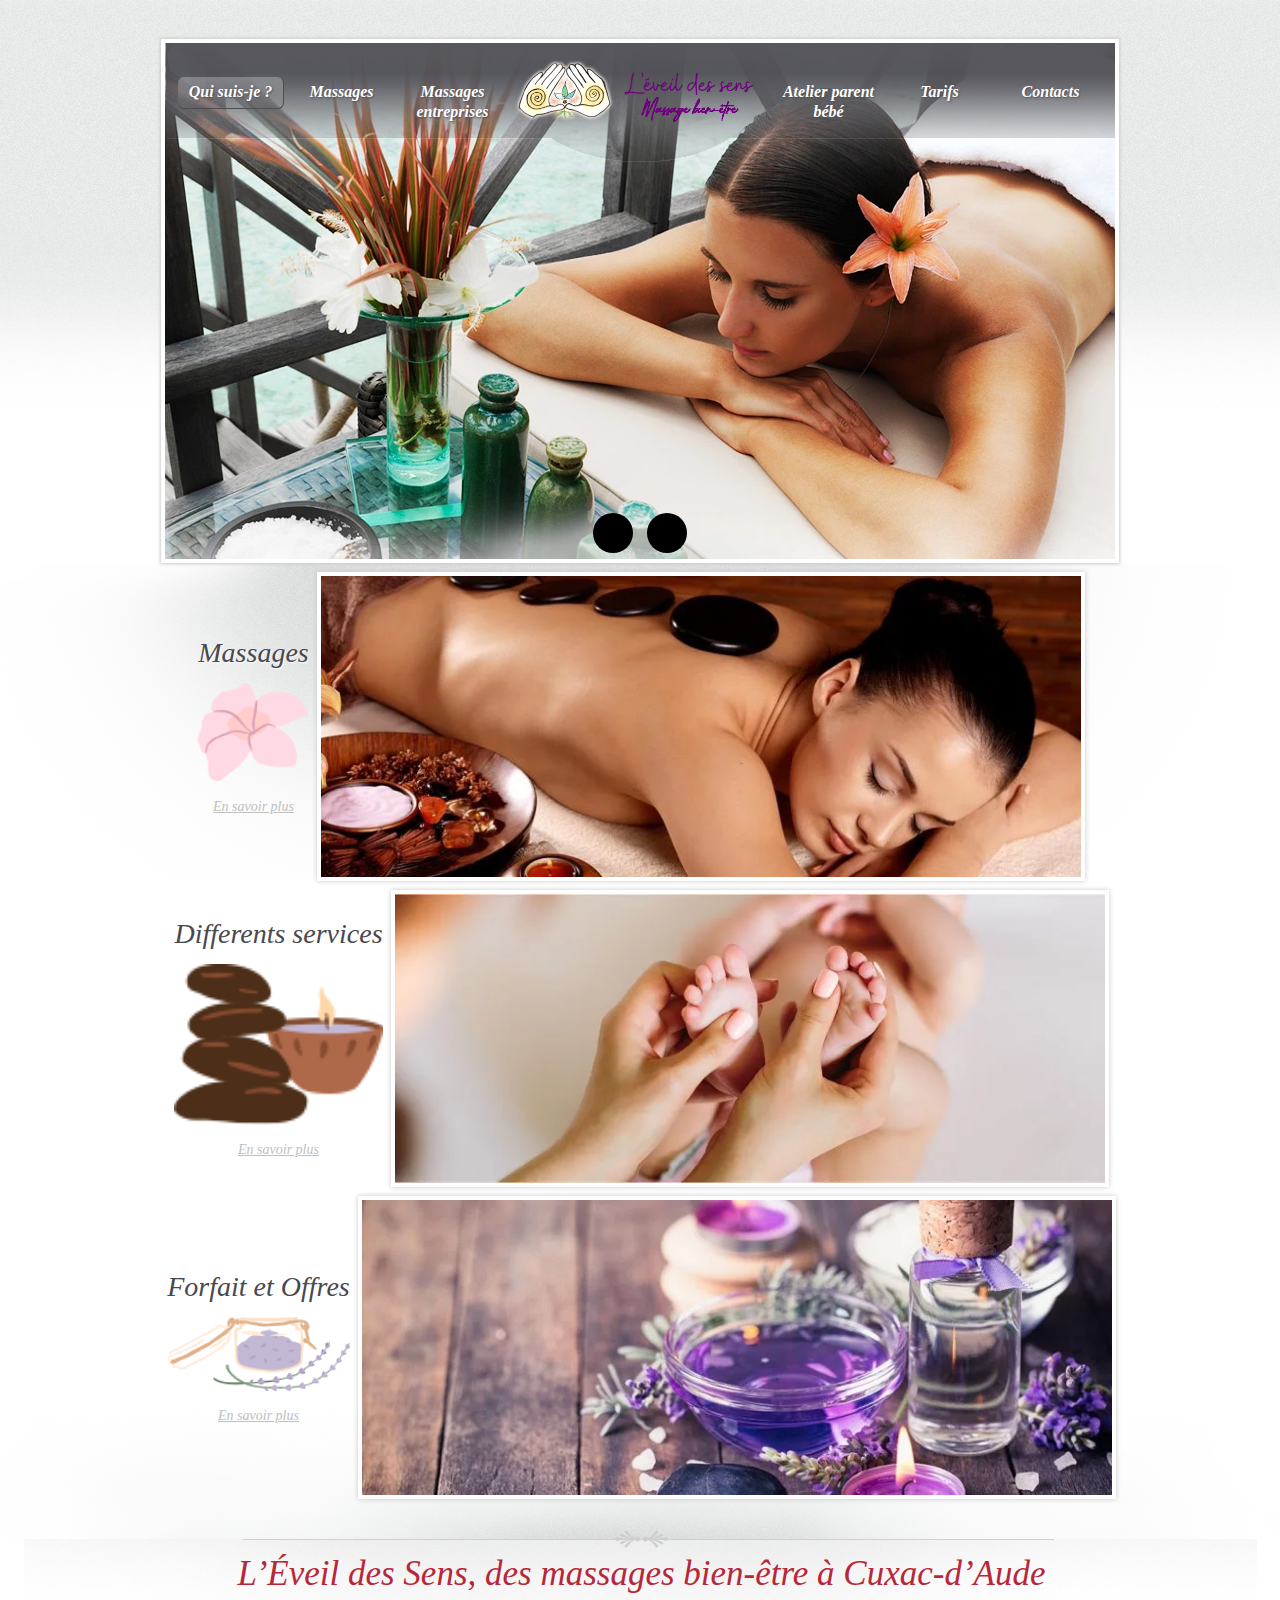
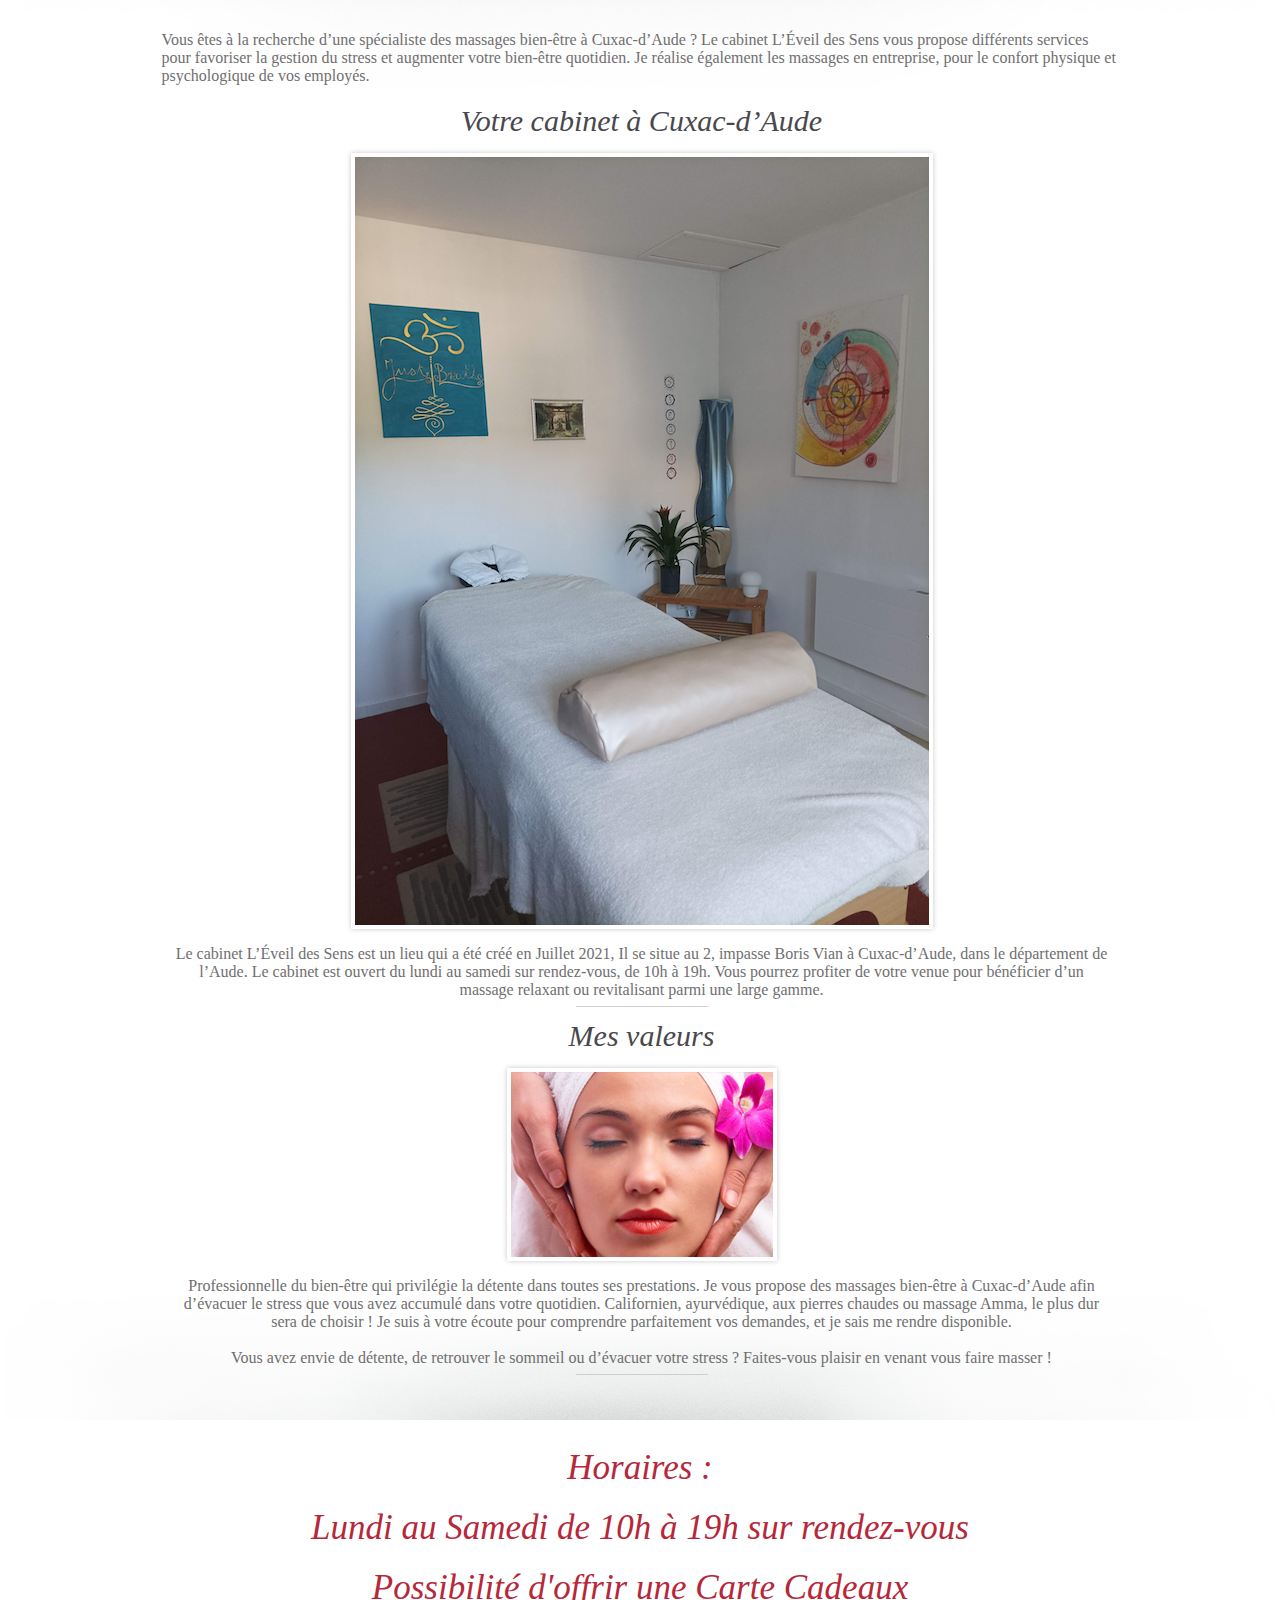
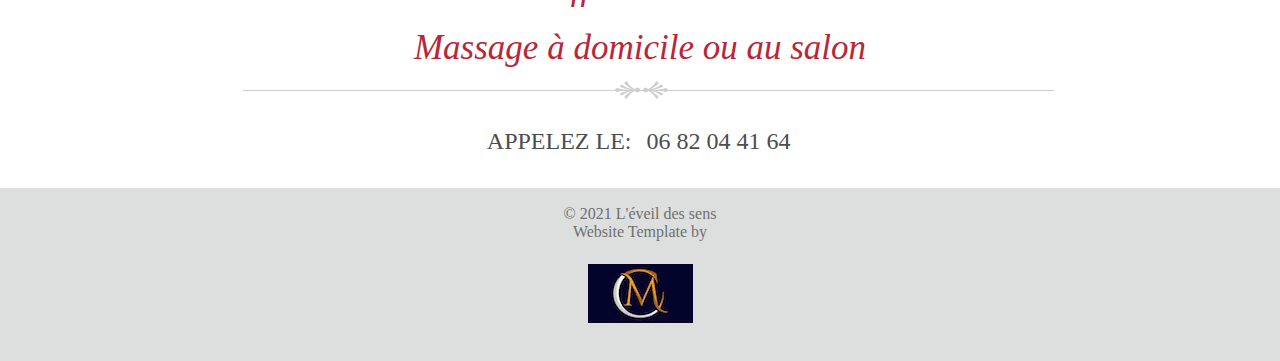
<file: index.html>
<!DOCTYPE html>
<html lang="fr">

<head>
<!-- Google tag (gtag.js) -->
<script async src="https://www.googletagmanager.com/gtag/js?id=G-Y8HZVH7FGF"></script>
<script>
  window.dataLayer = window.dataLayer || [];
  function gtag(){dataLayer.push(arguments);}
  gtag('js', new Date());

  gtag('config', 'G-Y8HZVH7FGF');
</script>
  <title>L'éveil des sens</title>
  <meta name="google-site-verification" content="tVLGcj6Ve17EK15X5ML_Aq-zYi0XSw27mgvEYLUJ8zU" />
  <meta name="description"
    content="site web sur les massages et le bien être, californien, ayurvédique, amma, lomi, pierres chaudes, que ce soit pour les adultes et les enfants de tout âge ainsi que les offres et forfaits.">
  <meta name="keywords" content="eveil des sens, massage cuxac d'aude, bien-etre, californien, pierres chaudes, ayurvedique, lomi">
  <meta http-equiv="Content-Language" content="fr">
  <meta name="robots" content="index,follow">
  <meta charset="UTF-8">
  <meta http-equiv="X-UA-Compatible" content="IE=edge">
  <meta name="viewport" content="width=device-width">
  <link rel="icon" href="./img/cropped-favicon-32x32.png" sizes="32x32">
  <link rel="icon" href="./img/cropped-favicon-192x192.png" sizes="192x192">
  <link rel="apple-touch-icon" href="./img/cropped-favicon-180x180.png">
  <link href="https://cdn.jsdelivr.net/npm/bootstrap@5.0.2/dist/css/bootstrap.min.css" rel="stylesheet" integrity="sha384-EVSTQN3/azprG1Anm3QDgpJLIm9Nao0Yz1ztcQTwFspd3yD65VohhpuuCOmLASjC" crossorigin="anonymous">
  <link rel="stylesheet" type="text/css" media="screen" href="css/reset.css">
  <link rel="stylesheet" type="text/css" media="screen" href="css/grid_24.css">
  <link rel="stylesheet" type="text/css" media="screen" href="css/style.css">
  <link rel="stylesheet" type="text/css" media="screen" href="css/slider.css">
  <script defer src="https://cdn.jsdelivr.net/npm/bootstrap@5.0.2/dist/js/bootstrap.bundle.min.js" integrity="sha384-MrcW6ZMFYlzcLA8Nl+NtUVF0sA7MsXsP1UyJoMp4YLEuNSfAP+JcXn/tWtIaxVXM" crossorigin="anonymous"></script>
  <!--[if lt IE 9]>
<script src="js/html5.js"></script>
<link rel="stylesheet" type="text/css" media="screen" href="css/ie.css">
<![endif]-->
</head>

<body>
  <div class="bg-1">
    <!--==============================header=================================-->
    <header>
      <div class="main">
        <h1 class="logo-sub-pages"><a href="index.html"><img src="./img/Logo-480x125.webp" alt="logo"></a></h1>
        <nav class="nav1">
          <ul class="menu">
            <li class="current"><a href="me.html">Qui suis-je ?</a></li>
            <li><a href="services.html">Massages</a></li>
            <li><a href="staff.html">Massages entreprises</a></li>
            <li class="left-1"><a href="consultations.html">Atelier parent bébé</a></li>
            <li><a href="prices.html">Tarifs</a></li>
            <li><a href="contacts.html">Contacts</a></li>
          </ul>
          <div class="clear"></div>
        </nav>
      
        <div id="carouselExampleControls" class="carousel slide carousel-fade" data-bs-ride="carousel">
          <div class="carousel-inner">
            <div class="carousel-item active">
              <img src="images/slider-1.webp" class="d-block w-100" alt="slider-1">
            </div>
            <div class="carousel-item">
              <img src="images/slider-2.webp" class="d-block w-100" alt="slider-2">
            </div>
            <div class="carousel-item">
              <img src="images/slider-3.webp" class="d-block w-100" alt="slider-3">
            </div>
          </div>
          <button class="carousel-control-prev" type="button" data-bs-target="#carouselExampleControls" data-bs-slide="prev">
            <span class="carousel-control-prev-icon" aria-hidden="true"></span>
            <span class="visually-hidden">Previous</span>
          </button>
          <button class="carousel-control-next" type="button" data-bs-target="#carouselExampleControls" data-bs-slide="next">
            <span class="carousel-control-next-icon" aria-hidden="true"></span>
            <span class="visually-hidden">Next</span>
          </button>
        </div>
      </div>
    </header>
    <!--==============================content================================-->
    <section id="content">
      <div class="bg-2">
        <div class="bg-3 bot-2">
          <div class="container_24">
            <div class="grid_24">
              <!--  <div class="banner-bg"><a href="#"></a></div>-->
            </div>
            <div class="grid_5 box-1">
              <div class="content">
                <h2 class="nowrap">Massages</h2>
                <img src="./img/pito1.png" alt="pito1">
                <a href="services.html" class="link-1">En savoir plus</a>
              </div>
              <div class="img-border"><img src="./img/d_03-768x304.webp" width="760" alt="d_03"></div>
            </div>
            <div class="grid_5 box-1 prefix_1">
              <div class="content">
                <h2 class="nowrap">Differents services</h2>
                <img src="./img/picto2.png" alt="picto2">
                <a href="consultations.html" class="link-1">En savoir plus</a>
              </div>
              <div class="img-border"><img src="./img/Photo_encart_3-768x313.webp" width="710" alt="photo_encart"></div>
            </div>
            <div class="grid_5 box-1 prefix_1">
              <div class="content">
                <h2 class="nowrap">Forfait et Offres</h2>
                <img src="./img/picto3.png" alt="picto3">
                <a href="prices.html" class="link-1">En savoir plus</a>
              </div>
              <div class="img-border"><img src="./img/g_03-768x302.webp" width="750" alt="g_03"></div>
            </div>
            <div class="clear"></div>
          </div>
        </div>
      </div>
      <div class="bg-5">
        <div class="bg-3 bot-1">
          <div class="container_24">
            <div class="grid_24">
              <div class="line"></div>
              <div class="font-1 pad-2">L’Éveil des Sens, des massages bien-être à Cuxac-d’Aude</div>
            </div>

            <br>
            <p>Vous êtes à la recherche d’une spécialiste des massages bien-être à Cuxac-d’Aude ? Le cabinet L’Éveil des
              Sens vous propose différents services pour favoriser la gestion du stress et augmenter votre bien-être
              quotidien. Je réalise également les massages en entreprise, pour le confort physique et
              psychologique de vos employés.</p> <br>
            <div class="grid_7 box-2">
              <h3>Votre cabinet à Cuxac-d’Aude</h3>
              <div class="img-border"><img src="./img/table.webp" alt="table"></div>
              <p class="border-1">Le cabinet L’Éveil des Sens est un lieu qui a été créé en Juillet 2021, Il se situe au
                2, impasse Boris Vian à
                Cuxac-d’Aude, dans le département de l’Aude. Le cabinet est ouvert du lundi au samedi sur
                rendez-vous, de 10h à 19h. Vous pourrez profiter de votre venue pour bénéficier d’un massage relaxant
                ou revitalisant parmi une large gamme.</p>
            </div>
            <div class="grid_7 box-2 prefix_1">
              <h3 class="nowrap">Mes valeurs</h3>
              <div class="img-border"><img src="images/page2-img2.jpg" alt="img2"></div>
              <p class="border-1">Professionnelle du bien-être qui privilégie la
                détente dans toutes ses prestations. Je vous propose des massages bien-être à Cuxac-d’Aude afin
                d’évacuer le stress que vous avez accumulé dans votre quotidien. Californien, ayurvédique, aux pierres
                chaudes ou massage Amma, le plus dur sera de choisir ! Je suis à votre écoute pour comprendre
                parfaitement vos demandes, et je sais me rendre disponible. <br><br>
                Vous avez envie de détente, de retrouver le sommeil ou d’évacuer votre stress ? Faites-vous plaisir en
                venant vous faire masser !</p>
            </div>
            <div class="clear"></div>
          </div>
        </div>
        <div class="font-1 pad-4 nowrap">Horaires : <br> Lundi au Samedi de 10h à 19h sur rendez-vous <br>
          Possibilité d'offrir une Carte Cadeaux <br> Massage à domicile ou au salon</div>
        <div class="bg-4">
          <div class="container_24">
            <div class="grid_24">
              <div class="line"></div>
              <div class="call">
                <span>Appelez le:</span>
                <span>06 82 04 41 64</span>
              </div>
            </div>
            <div class="clear"></div>
          </div>
        </div>
    </section>
  </div>
  <!--==============================footer=================================-->
  <footer>
    <p>© 2021 L'éveil des sens<br>
      Website Template by <br><a target="_blank" href="#" class="link"><img src="./logo-cm.webp" alt="logo-cm"></a>
    </p>
  </footer>



</body>

</html>
</file>
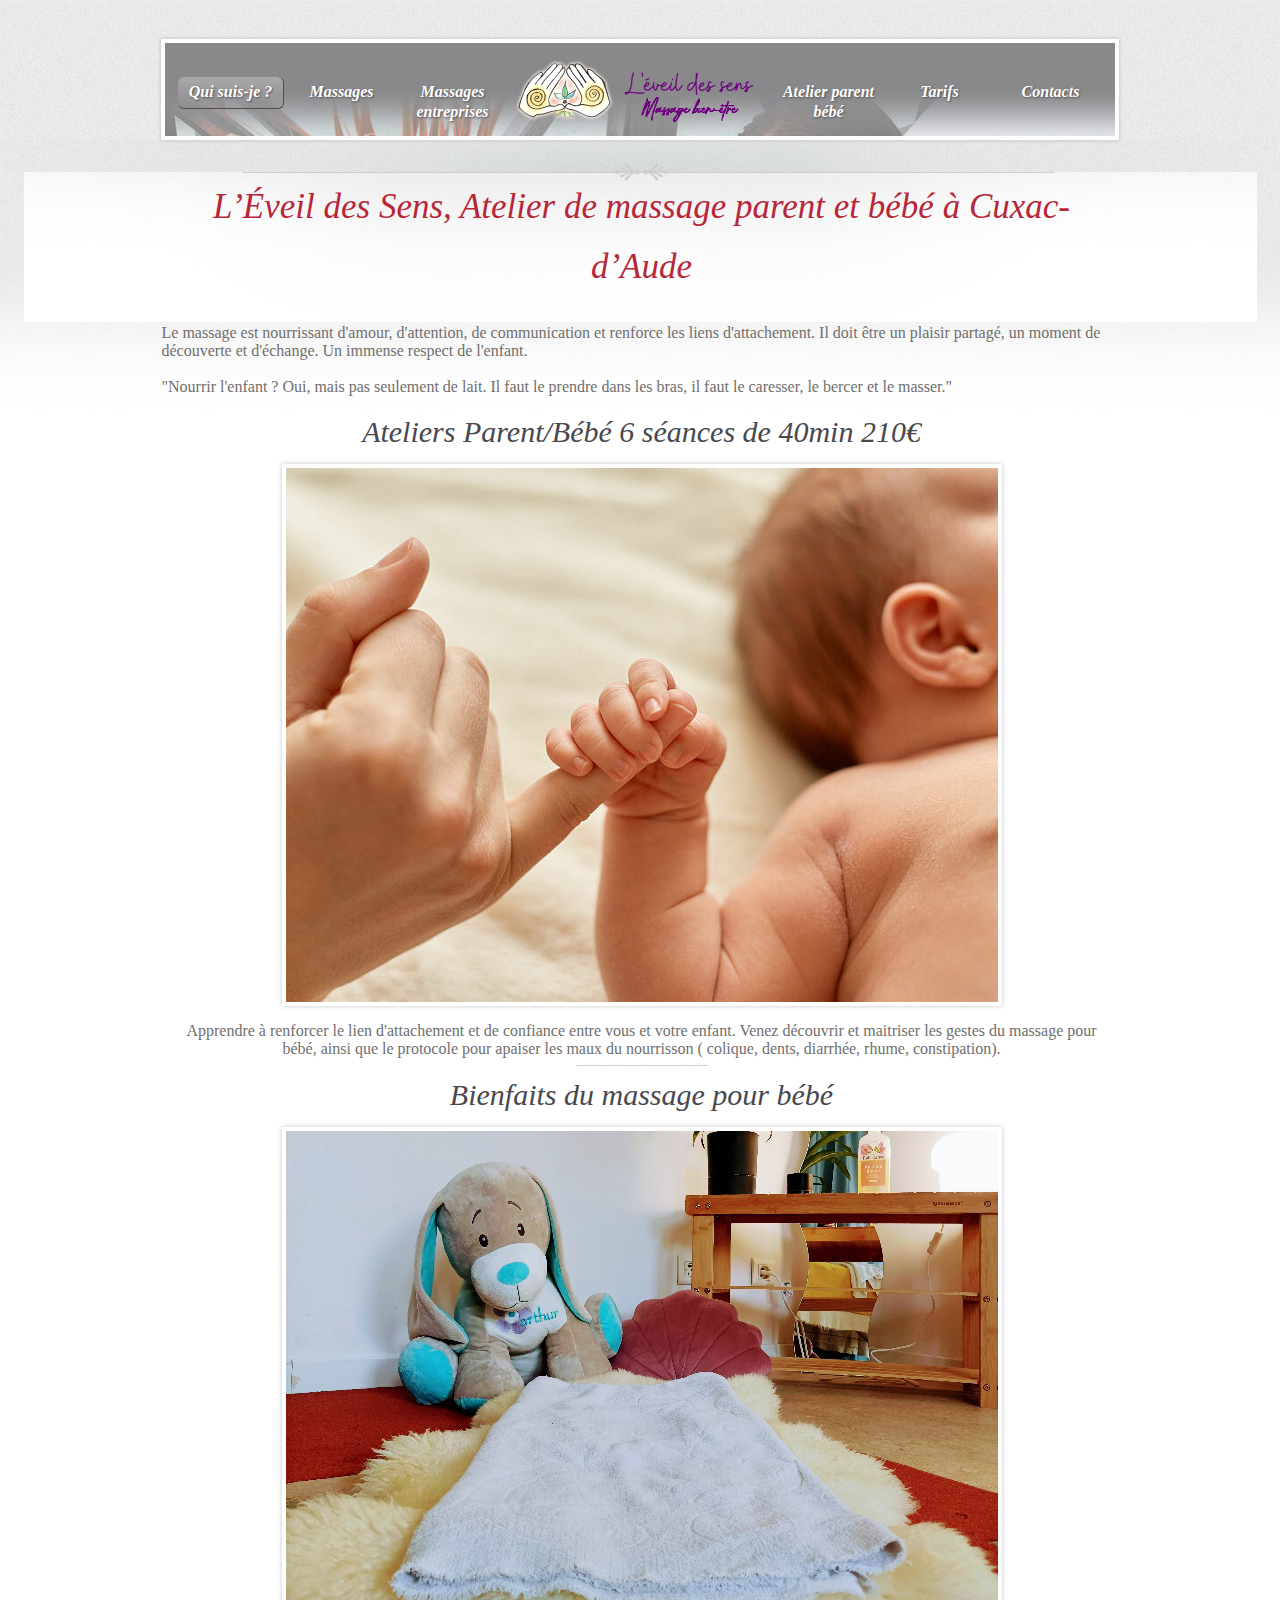
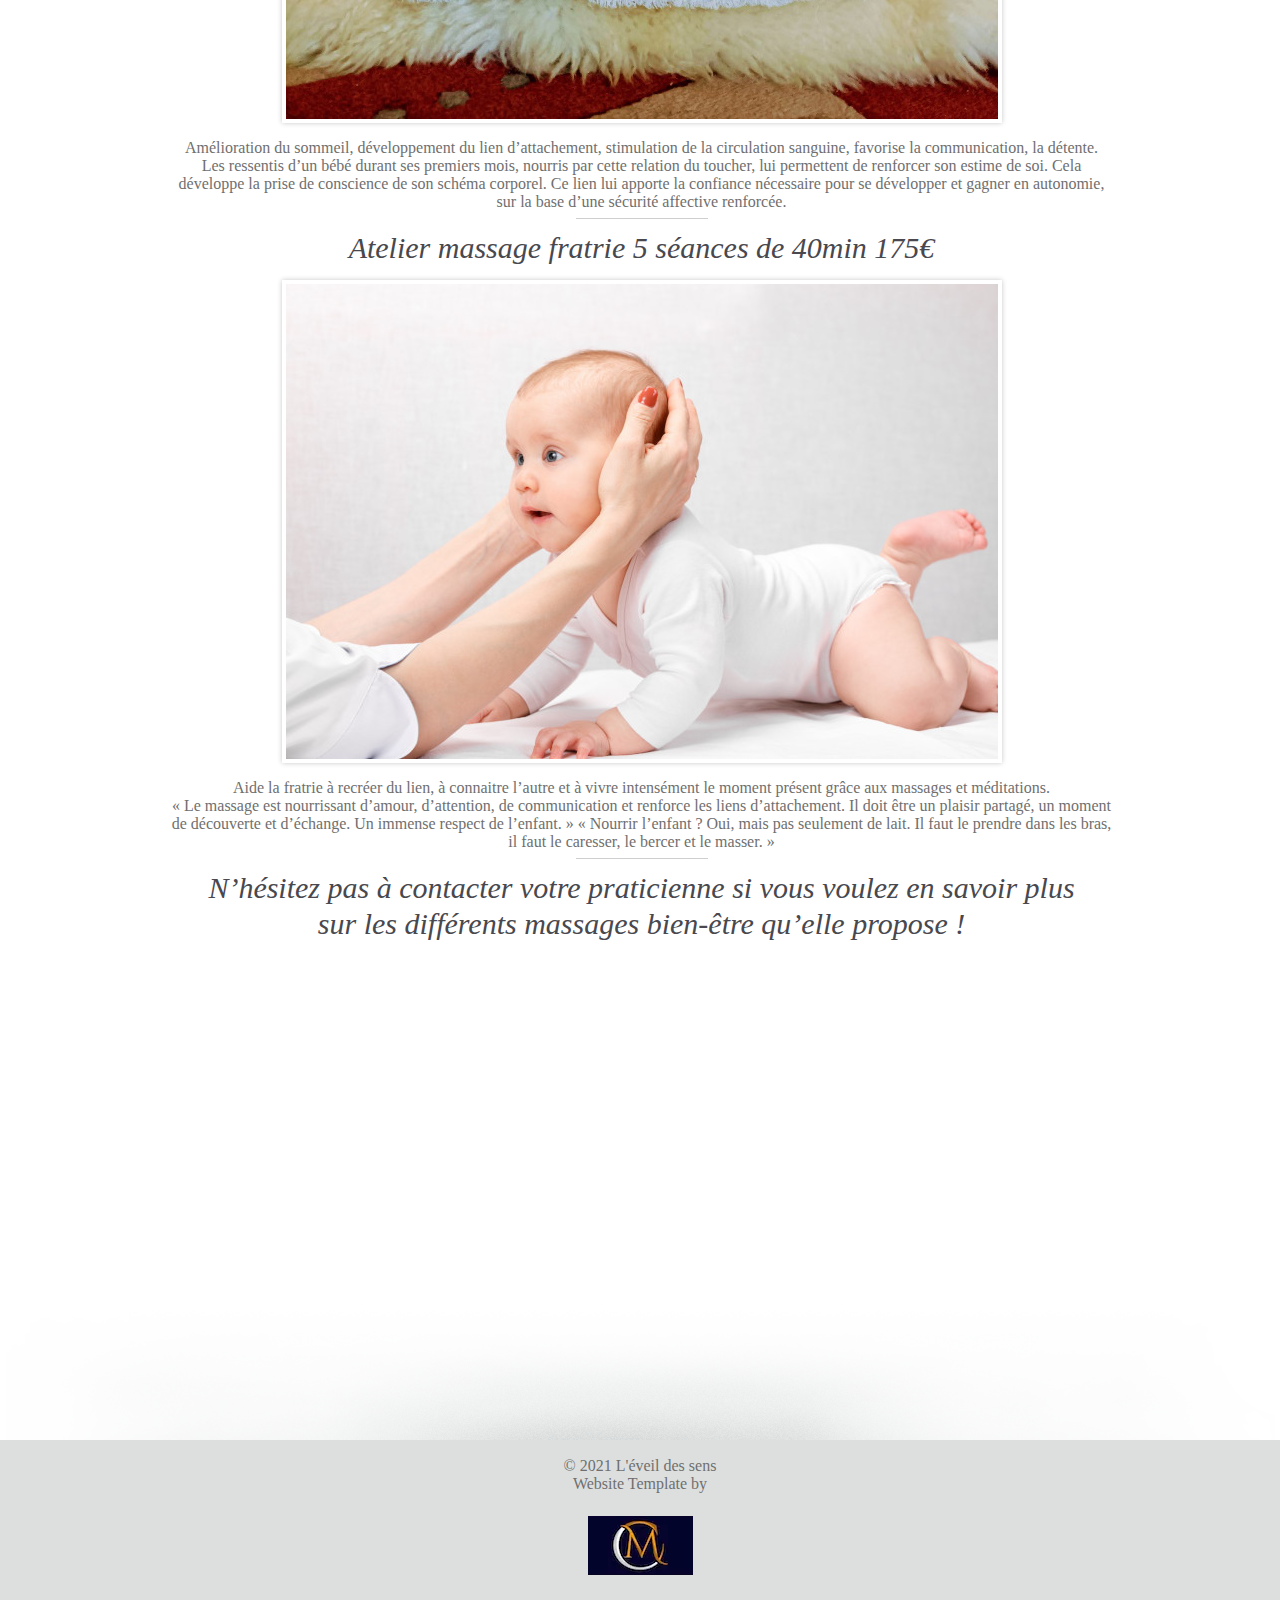
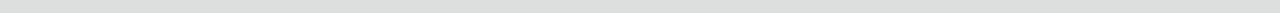
<file: consultations.html>
<!DOCTYPE html>
<html lang="fr">

<head>
  <title>L'éveil des sens</title>
  <meta name="google-site-verification" content="tVLGcj6Ve17EK15X5ML_Aq-zYi0XSw27mgvEYLUJ8zU" />
  <meta name="description"
    content="site web sur les massages et le bien être, californien, ayurvédique, amma, lomi, pierres chaudes, que ce soit pour les adultes et les enfants de tout âge ainsi que les offres et forfaits.">
  <meta name="keywords" content="massage, cuxac d'aude, bien-etre, californien, pierres chaudes, ayurvedique, lomi">
  <meta http-equiv="Content-Language" content="fr">
  <meta name="robots" content="index,follow">
  <meta charset="UTF-8">
  <meta http-equiv="X-UA-Compatible" content="IE=edge">
  <meta name="viewport" content="width=device-width">
  <link rel="icon" href="./img/cropped-favicon-32x32.png" sizes="32x32">
  <link rel="icon" href="./img/cropped-favicon-192x192.png" sizes="192x192">
  <link rel="apple-touch-icon" href="./img/cropped-favicon-180x180.png">
  <link rel="stylesheet" type="text/css" media="screen" href="css/reset.css">
  <link rel="stylesheet" type="text/css" media="screen" href="css/grid_24.css">
  <link rel="stylesheet" type="text/css" media="screen" href="css/style.css">
  <!--[if lt IE 9]>
<script src="js/html5.js"></script>
<link rel="stylesheet" type="text/css" media="screen" href="css/ie.css">
<![endif]-->
</head>

<body>
  <div class="bg-1">
    <!--==============================header=================================-->
    <header>
      <div class="main">
        <h1 class="logo-sub-pages"><a href="index.html"><img src="./img/Logo-480x125.webp" alt="logo"></a></h1>
        <nav class="nav-sub-pages">
          <ul class="menu">
            <li class="current"><a href="me.html">Qui suis-je ?</a></li>
            <li><a href="services.html">Massages</a></li>
            <li><a href="staff.html">Massages entreprises</a></li>
            <li class="left-1"><a href="consultations.html">Atelier parent bébé</a></li>
            <li><a href="prices.html">Tarifs</a></li>
            <li><a href="contacts.html">Contacts</a></li>
          </ul>
          <div class="clear"></div>
        </nav>
      </div>
    </header>
    <!--==============================content================================-->
    <section id="content">
      <div class="bg-3 bot-3">
        <div class="container_24">
          <div class="grid_24">
            <!--<div class="banner-bg"><a href="#"></a></div>-->
          </div>
          <div class="clear"></div>
        </div>
      </div>
      <div class="bg-5">
        <div class="bg-3 bot-1">
          <div class="container_24">
            <div class="grid_24">
              <div class="line"></div>
              <div class="font-1 pad-2">L’Éveil des Sens, Atelier de massage parent et bébé à Cuxac-d’Aude</div>
            </div>

            <br>
            <p>Le massage est nourrissant d'amour, d'attention, de communication et renforce les liens d'attachement. Il
              doit être un plaisir partagé, un moment de découverte et d'échange. Un immense respect de l'enfant.
              <br><br>
              "Nourrir l'enfant ? Oui, mais pas seulement de lait. Il faut le prendre dans les bras, il faut le
              caresser, le bercer et le masser."
            </p> <br>
            <div class="grid_7 box-2">
              <h3>Ateliers Parent/Bébé 6 séances de 40min 210€</h3>
              <div class="img-border"><img src="./img/ateliers_parents_enfants.jpeg" alt="ateliers"></div>
              <p class="border-1">Apprendre à renforcer le lien d'attachement et de confiance entre vous et
                votre enfant.
                Venez découvrir et maitriser les gestes du massage pour bébé, ainsi que le protocole pour apaiser les
                maux du nourrisson ( colique, dents, diarrhée, rhume, constipation).
              </p>
            </div>
            <div class="grid_7 box-2">
              <h3>Bienfaits du massage pour bébé</h3>
              <div class="img-border"><img src="./img/image1.jpeg" alt="image1"></div>
              <p class="border-1">Amélioration du sommeil, développement du lien d’attachement, stimulation de
                la circulation sanguine, favorise la communication, la détente.

                Les ressentis d’un bébé durant ses premiers mois, nourris par cette relation du toucher, lui
                permettent de renforcer son estime de soi. Cela développe la prise de conscience de son schéma
                corporel.

                Ce lien lui apporte la confiance nécessaire pour se développer et gagner en autonomie, sur la base
                d’une sécurité affective renforcée.</p>
            </div>
            <div class="grid_7 box-2 prefix_1">
              <h3 class="nowrap">Atelier massage fratrie 5 séances de 40min 175€</h3>
              <div class="img-border"><img src="./img/Massage-bebe.jpeg" alt="bebe"></div>
              <p class="border-1">Aide la fratrie à recréer du lien, à connaitre l’autre et à vivre intensément
                le moment présent grâce aux massages et méditations.
                <br>
                « Le massage est nourrissant d’amour, d’attention, de communication et renforce les liens
                d’attachement. Il doit être un plaisir partagé, un moment de découverte et d’échange. Un immense
                respect de l’enfant. »

                « Nourrir l’enfant ? Oui, mais pas seulement de lait. Il faut le prendre dans les bras, il faut le
                caresser, le bercer et le masser. »
              </p>
            </div>
            <div class="clear"></div>
            <div class="grid_7 box-2 prefix_1">
              <h3 class="nowrap">N’hésitez pas à contacter votre praticienne si vous voulez en savoir plus <br> sur les
                différents massages
                bien-être qu’elle propose !</h3>
              <div class="iframe"><iframe data-service="google-maps"
                  data-placeholder-image="https://www.leveildessens.net/wp-content/plugins/complianz-gdpr-premium/assets/images/placeholders/google-maps-minimal-1280x920.jpg"
                  class="cmplz-placeholder-element cmplz-no-video cmplz-processed cmplz-activated"
                  data-src-cmplz="https://www.google.com/maps/embed?pb=!1m18!1m12!1m3!1d2906.332246928203!2d2.9896858999999996!3d43.2444581!2m3!1f0!2f0!3f0!3m2!1i1024!2i768!4f13.1!3m3!1m2!1s0x12b1aee503c91557%3A0xf441b27e09ddcc08!2s2%20Imp.%20Boris%20Vian%2C%2011590%20Cuxac-d'Aude%2C%20France!5e0!3m2!1sfr!2sci!4v1653387021667!5m2!1sfr!2sci"
                  src="https://www.google.com/maps/embed?pb=!1m18!1m12!1m3!1d2906.332246928203!2d2.9896858999999996!3d43.2444581!2m3!1f0!2f0!3f0!3m2!1i1024!2i768!4f13.1!3m3!1m2!1s0x12b1aee503c91557%3A0xf441b27e09ddcc08!2s2%20Imp.%20Boris%20Vian%2C%2011590%20Cuxac-d'Aude%2C%20France!5e0!3m2!1sfr!2sci!4v1653387021667!5m2!1sfr!2sci"
                  width="100%" height="450" style="border:0;" allowfullscreen="" data-deferlazy="1"
                  referrerpolicy="no-referrer-when-downgrade" loading="lazy"></iframe></div>
            </div>
          </div>
        </div>
    </section>
  </div>
  <!--==============================footer=================================-->
  <footer>
    <p>© 2021 L'éveil des sens<br>
      Website Template by <br><a target="_blank" href="#" class="link"><img src="./logo-cm.webp" alt="logo-cm"></a>
    </p>
  </footer>
</body>

</html>
</file>
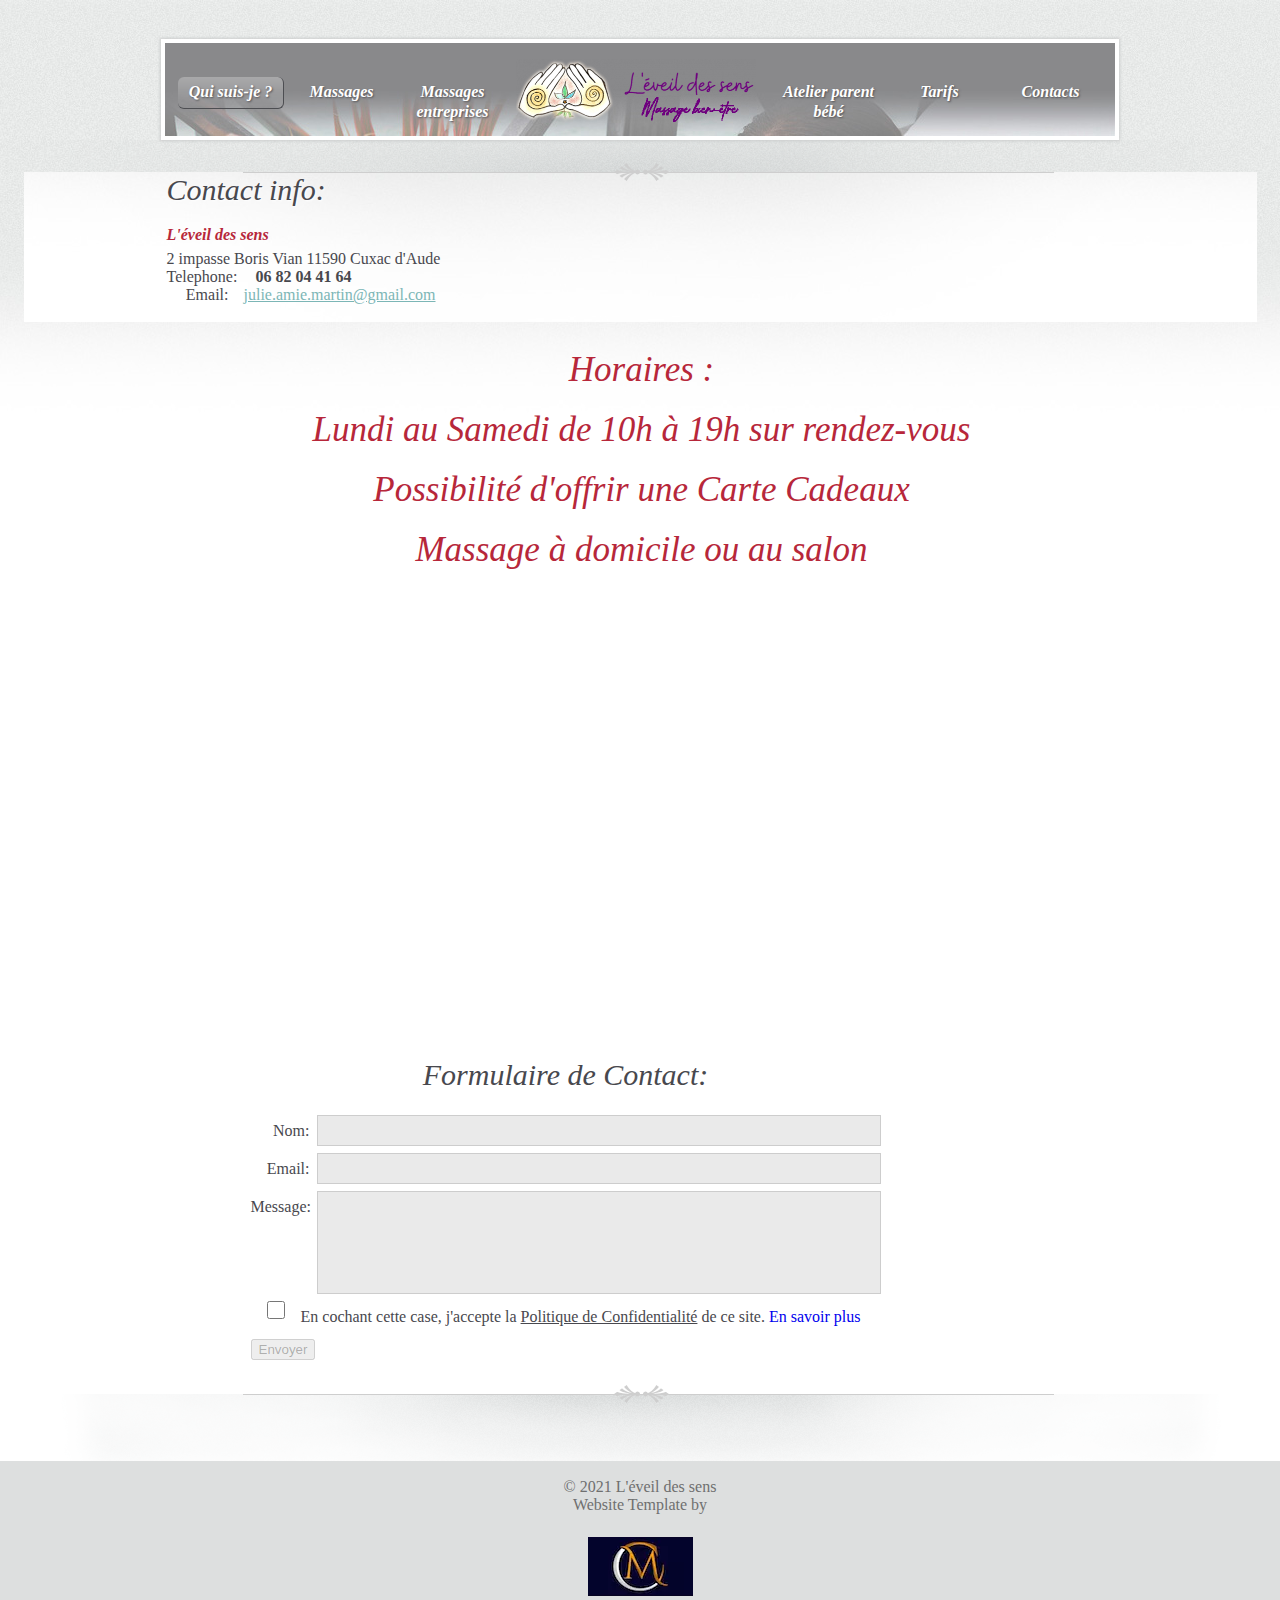
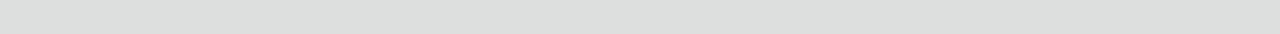
<file: contacts.html>
<!DOCTYPE html>
<html lang="fr">

<head>
  <title>L'éveil des sens</title>
  <meta name="google-site-verification" content="tVLGcj6Ve17EK15X5ML_Aq-zYi0XSw27mgvEYLUJ8zU" />
  <meta name="description"
    content="site web sur les massages et le bien être, californien, ayurvédique, amma, lomi, pierres chaudes, que ce soit pour les adultes et les enfants de tout âge ainsi que les offres et forfaits.">
  <meta name="keywords" content="massage, cuxac d'aude, bien-etre, californien, pierres chaudes, ayurvedique, lomi">
  <meta http-equiv="Content-Language" content="fr">
  <meta name="robots" content="index,follow">
  <meta charset="UTF-8">
  <meta http-equiv="X-UA-Compatible" content="IE=edge">
  <meta name="viewport" content="width=device-width">
  <link rel="icon" href="./img/cropped-favicon-32x32.png" sizes="32x32">
  <link rel="icon" href="./img/cropped-favicon-192x192.png" sizes="192x192">
  <link rel="apple-touch-icon" href="./img/cropped-favicon-180x180.png">
  <link rel="stylesheet" type="text/css" media="screen" href="css/reset.css">
  <link rel="stylesheet" type="text/css" media="screen" href="css/grid_24.css">
  <link rel="stylesheet" type="text/css" media="screen" href="css/style.css">
  <!--[if lt IE 9]>
<script src="js/html5.js"></script>
<link rel="stylesheet" type="text/css" media="screen" href="css/ie.css">
<![endif]-->
</head>

<body>
  <div class="bg-1">
    <!--==============================header=================================-->
    <header>
      <div class="main">
        <h1 class="logo-sub-pages"><a href="index.html"><img src="./img/Logo-480x125.webp" alt="logo"></a></h1>
        <nav class="nav-sub-pages">
          <ul class="menu">
            <li class="current"><a href="index.html">Qui suis-je ?</a></li>
            <li><a href="services.html">Massages</a></li>
            <li><a href="staff.html">Massages entreprises</a></li>
            <li class="left-1"><a href="consultations.html">Atelier parent bébé</a></li>
            <li><a href="prices.html">Tarifs</a></li>
            <li><a href="contacts.html">Contacts</a></li>
          </ul>
          <div class="clear"></div>
        </nav>
      </div>
    </header>
    <!--==============================content================================-->
    <section id="content">
      <div class="bg-3 bot-3">
        <div class="container_24">
          <div class="grid_24">
            <!-- <div class="banner-bg"><a href="#"></a></div> -->
          </div>
          <div class="clear"></div>
        </div>
      </div>
      <div class="bg-5 bot-1">
        <div class="container_24">
          <div class="grid_24">
            <div class="line"></div>
          </div>
          <div class="grid_7 top-7">
            <h3>Contact info:</h3>
            <dl class="adr">
              <dt class="clr-1"><strong><i>L'éveil des sens</i></strong></dt>
              <dd>2 impasse Boris Vian 11590 Cuxac d'Aude</dd>
              <dd><span>Telephone:</span><strong>&nbsp;&nbsp; 06 82 04 41 64</strong></dd>
              <dd><span>Email:</span><a href="#" class="link">julie.amie.martin@gmail.com</a></dd>
              <dd>&nbsp;</dd>
            </dl>
            <div class="font-1 pad-4 nowrap">Horaires : <br> Lundi au Samedi de 10h à 19h sur rendez-vous <br>
              Possibilité d'offrir une Carte Cadeaux <br> Massage à domicile ou au salon </div>
            <div class="iframe"><iframe data-service="google-maps"
                data-placeholder-image="https://www.leveildessens.net/wp-content/plugins/complianz-gdpr-premium/assets/images/placeholders/google-maps-minimal-1280x920.jpg"
                class="cmplz-placeholder-element cmplz-no-video cmplz-processed cmplz-activated"
                data-src-cmplz="https://www.google.com/maps/embed?pb=!1m18!1m12!1m3!1d2906.332246928203!2d2.9896858999999996!3d43.2444581!2m3!1f0!2f0!3f0!3m2!1i1024!2i768!4f13.1!3m3!1m2!1s0x12b1aee503c91557%3A0xf441b27e09ddcc08!2s2%20Imp.%20Boris%20Vian%2C%2011590%20Cuxac-d'Aude%2C%20France!5e0!3m2!1sfr!2sci!4v1653387021667!5m2!1sfr!2sci"
                src="https://www.google.com/maps/embed?pb=!1m18!1m12!1m3!1d2906.332246928203!2d2.9896858999999996!3d43.2444581!2m3!1f0!2f0!3f0!3m2!1i1024!2i768!4f13.1!3m3!1m2!1s0x12b1aee503c91557%3A0xf441b27e09ddcc08!2s2%20Imp.%20Boris%20Vian%2C%2011590%20Cuxac-d'Aude%2C%20France!5e0!3m2!1sfr!2sci!4v1653387021667!5m2!1sfr!2sci"
                width="100%" height="450" style="border:0;" allowfullscreen="" data-deferlazy="1"
                referrerpolicy="no-referrer-when-downgrade" loading="lazy"></iframe></div>
          </div>
          <div class="grid_17">
            <div class="border-left top-6">
              <h3>Formulaire de Contact:</h3>
              <form name="form" onsubmit="checkTerms();sendEmail(); reset(); return false;" id="form">
                <fieldset>
                  <label><strong>Nom:</strong>
                    <input type="text" id="name" required>
                    <strong class="clear"></strong></label>

                  <label><strong>Email:</strong>
                    <input type="text" id="email" required>
                    <strong class="clear"></strong></label>

                  <label><strong>Message:</strong>
                    <textarea id="message"></textarea>
                    <strong class="clear"></strong></label>
                  <strong class="clear"></strong>
                  <label><input type="checkbox" name="checkbox1" class="legalCheck" onclick="checkTerms();" /><strong>En
                      cochant cette case, j'accepte la <u>Politique de Confidentialité</u>
                      de ce site. <a href="legal.html" target="_blank">En savoir plus</a></strong>
                    <strong class="clear"></strong></label>
                  <button name="submit" class="btns" type="submit" disabled>Envoyer</button>
                </fieldset>
              </form>
            </div>
          </div>
          <div class="clear"></div>
        </div>
      </div>
      <div class="bg-6 bot-4">
        <div class="container_24">
          <div class="grid_24">
            <div class="line"></div>
          </div>
          <div class="clear"></div>
        </div>
      </div>
    </section>
  </div>
  <!--==============================footer=================================-->
  <footer>
    <p>© 2021 L'éveil des sens<br>
      Website Template by <br><a target="_blank" href="#" class="link"><img src="./logo-cm.webp" alt="logo-cm"></a>
    </p>
  </footer>

  <script src="https://smtpjs.com/v3/smtp.js"></script>
  <script>
    function checkTerms() {
      if (document.form.checkbox1.checked) {
        document.form.submit.disabled = false;
      }
      else {
        document.form.submit.disabled = true;
      }
    }
    function sendEmail() {
      Email.send({
        Host: "smtp.elasticemail.com",
        Username: "julie.amie.martin@gmail.com",
        Password: "2E67AD2777F5496D731C098070226BDB9E26",
        To: "julie.amie.martin@gmail.com",
        From: document.getElementById("email").value,
        Subject: "Nouveau message",
        Body: "Name: " + document.getElementById("name").value
          + "<br>" +
          "E-mail: " + document.getElementById("email").value
          + "<br>" +
          "Message: " + document.getElementById("message").value
      }).then(
        message => alert(message)
      );
    }
  </script>
</body>

</html>
</file>
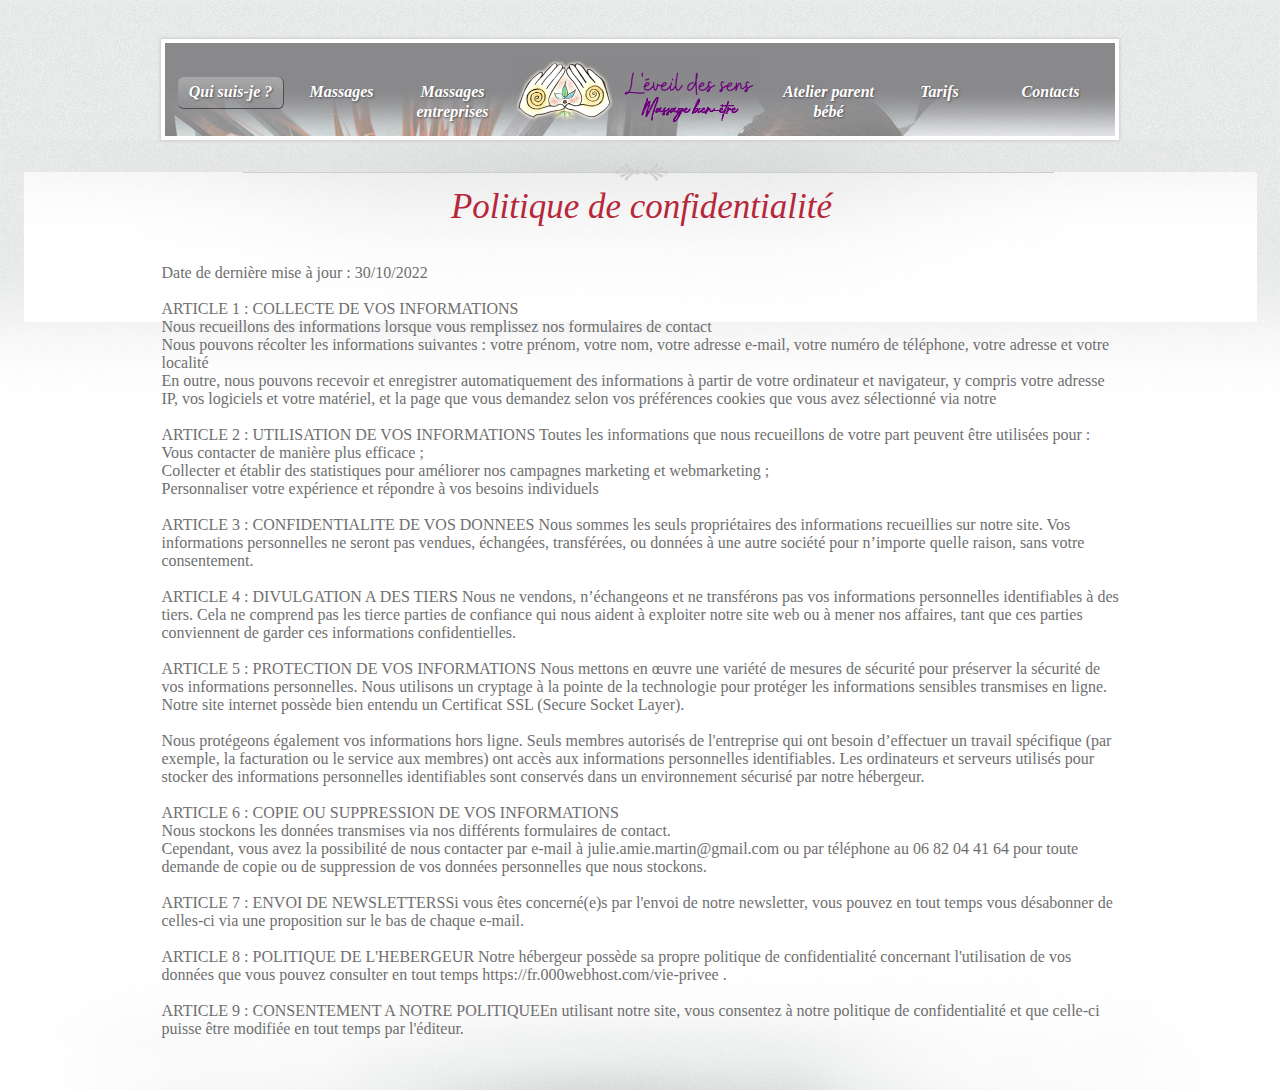
<file: legal.html>
<!DOCTYPE html>
<html lang="fr">

<head>
    <title>L'éveil des sens</title>
    <meta name="google-site-verification" content="tVLGcj6Ve17EK15X5ML_Aq-zYi0XSw27mgvEYLUJ8zU" />
    <meta name="description"
        content="site web sur les massages et le bien être, californien, ayurvédique, amma, lomi, pierres chaudes, que ce soit pour les adultes et les enfants de tout âge ainsi que les offres et forfaits.">
    <meta name="keywords" content="massage, cuxac d'aude, bien-etre, californien, pierres chaudes, ayurvedique, lomi">
    <meta http-equiv="Content-Language" content="fr">
    <meta name="robots" content="index,follow">
    <meta charset="UTF-8">
    <meta http-equiv="X-UA-Compatible" content="IE=edge">
    <meta name="viewport" content="width=device-width">
    <link rel="icon" href="./img/cropped-favicon-32x32.png" sizes="32x32">
    <link rel="icon" href="./img/cropped-favicon-192x192.png" sizes="192x192">
    <link rel="apple-touch-icon" href="./img/cropped-favicon-180x180.png">
    <link rel="stylesheet" type="text/css" media="screen" href="css/reset.css">
    <link rel="stylesheet" type="text/css" media="screen" href="css/grid_24.css">
    <link rel="stylesheet" type="text/css" media="screen" href="css/style.css">
    <script src="js/jquery-1.7.min.js"></script>
    <script src="js/jquery.easing.1.3.js"></script>
    <script src="js/tms-0.4.1.js"></script>
    <!--[if lt IE 9]>
<script src="js/html5.js"></script>
<link rel="stylesheet" type="text/css" media="screen" href="css/ie.css">
<![endif]-->
</head>

<body>
    <div class="bg-1">
        <!--==============================header=================================-->
        <header>
            <div class="main">
                <h1 class="logo-sub-pages"><a href="index.html"><img src="./img/Logo-480x125.webp" alt="logo"></a></h1>
                <nav class="nav-sub-pages">
                    <ul class="menu">
                        <li class="current"><a href="me.html">Qui suis-je ?</a></li>
                        <li><a href="services.html">Massages</a></li>
                        <li><a href="staff.html">Massages entreprises</a></li>
                        <li class="left-1"><a href="consultations.html">Atelier parent bébé</a></li>
                        <li><a href="prices.html">Tarifs</a></li>
                        <li><a href="contacts.html">Contacts</a></li>
                    </ul>
                    <div class="clear"></div>
                </nav>
            </div>
        </header>
        <!--==============================content================================-->
        <section id="content">
            <div class="bg-3 bot-3">
                <div class="container_24">
                    <div class="grid_24">
                        <!--<div class="banner-bg"><a href="#"></a></div>-->
                    </div>
                    <div class="clear"></div>
                </div>
            </div>
            <div class="bg-5">
                <div class="bg-3 bot-1">
                    <div class="container_24">
                        <div class="grid_24">
                            <div class="line"></div>
                            <div class="font-1 pad-2">Politique de confidentialité</div>
                        </div>

                        <br>
                        <p>Date de dernière mise à jour : 30/10/2022 <br><br>
                            ARTICLE 1 : COLLECTE DE VOS INFORMATIONS​ <br>
                            Nous recueillons des informations lorsque vous remplissez nos formulaires de contact <br>
                            Nous pouvons récolter les informations suivantes : votre prénom, votre nom, votre adresse
                            e-mail, votre numéro de téléphone, votre adresse et votre localité <br>
                            En outre, nous pouvons recevoir et enregistrer automatiquement des informations à partir de
                            votre ordinateur et navigateur, y compris votre adresse IP, vos logiciels et votre matériel,
                            et la page que vous demandez selon vos préférences cookies que vous avez sélectionné via
                            notre <br><br>
                            ARTICLE 2 : UTILISATION DE VOS INFORMATIONS
                            Toutes les informations que nous recueillons de votre part peuvent être utilisées pour :
                            <br>
                            Vous contacter de manière plus efficace ; <br>
                            Collecter et établir des statistiques pour améliorer nos campagnes marketing et webmarketing
                            ; <br>
                            Personnaliser votre expérience et répondre à vos besoins individuels <br><br>

                            ARTICLE 3 : CONFIDENTIALITE DE VOS DONNEES
                            Nous sommes les seuls propriétaires des informations recueillies sur notre site. Vos
                            informations personnelles ne seront pas vendues, échangées, transférées, ou données à une
                            autre société pour n’importe quelle raison, sans votre consentement.​<br><br>
                            ARTICLE 4 : DIVULGATION A DES TIERS
                            Nous ne vendons, n’échangeons et ne transférons pas vos informations personnelles
                            identifiables à des tiers. Cela ne comprend pas les tierce parties de confiance qui nous
                            aident à exploiter notre site web ou à mener nos affaires, tant que ces parties conviennent
                            de garder ces informations confidentielles.​<br><br>
                            ARTICLE 5 : PROTECTION DE VOS INFORMATIONS
                            Nous mettons en œuvre une variété de mesures de sécurité pour préserver la sécurité de vos
                            informations personnelles. Nous utilisons un cryptage à la pointe de la technologie pour
                            protéger les informations sensibles transmises en ligne. Notre site internet possède bien
                            entendu un Certificat SSL (Secure Socket Layer). <br><br>
                            Nous protégeons également vos informations hors ligne. Seuls membres autorisés de
                            l'entreprise qui ont besoin d’effectuer un travail spécifique (par exemple, la facturation
                            ou le service aux membres) ont accès aux informations personnelles identifiables. Les
                            ordinateurs et serveurs utilisés pour stocker des informations personnelles identifiables
                            sont conservés dans un environnement sécurisé par notre hébergeur.<br><br>​
                            ARTICLE 6 : COPIE OU SUPPRESSION DE VOS INFORMATIONS <br>
                            Nous stockons les données transmises via nos différents formulaires de contact. <br>
                            Cependant, vous avez la possibilité de nous contacter par e-mail à
                            julie.amie.martin@gmail.com ou par téléphone au 06 82 04 41 64 pour toute demande de copie
                            ou de suppression de vos données personnelles que nous stockons.​<br><br>
                            ARTICLE 7 : ENVOI DE NEWSLETTERS​
                            Si vous êtes concerné(e)s par l'envoi de notre newsletter, vous pouvez en tout temps vous
                            désabonner de celles-ci via une proposition sur le bas de chaque e-mail.<br><br>​
                            ARTICLE 8 : POLITIQUE DE L'HEBERGEUR
                            Notre hébergeur possède sa propre politique de confidentialité concernant l'utilisation de
                            vos données que vous pouvez consulter en tout temps https://fr.000webhost.com/vie-privee
                            .​<br><br>
                            ARTICLE 9 : CONSENTEMENT A NOTRE POLITIQUE
                            ​En utilisant notre site, vous consentez à notre politique de confidentialité et que
                            celle-ci puisse être modifiée en tout temps par l'éditeur.
                        </p> <br>
</file>
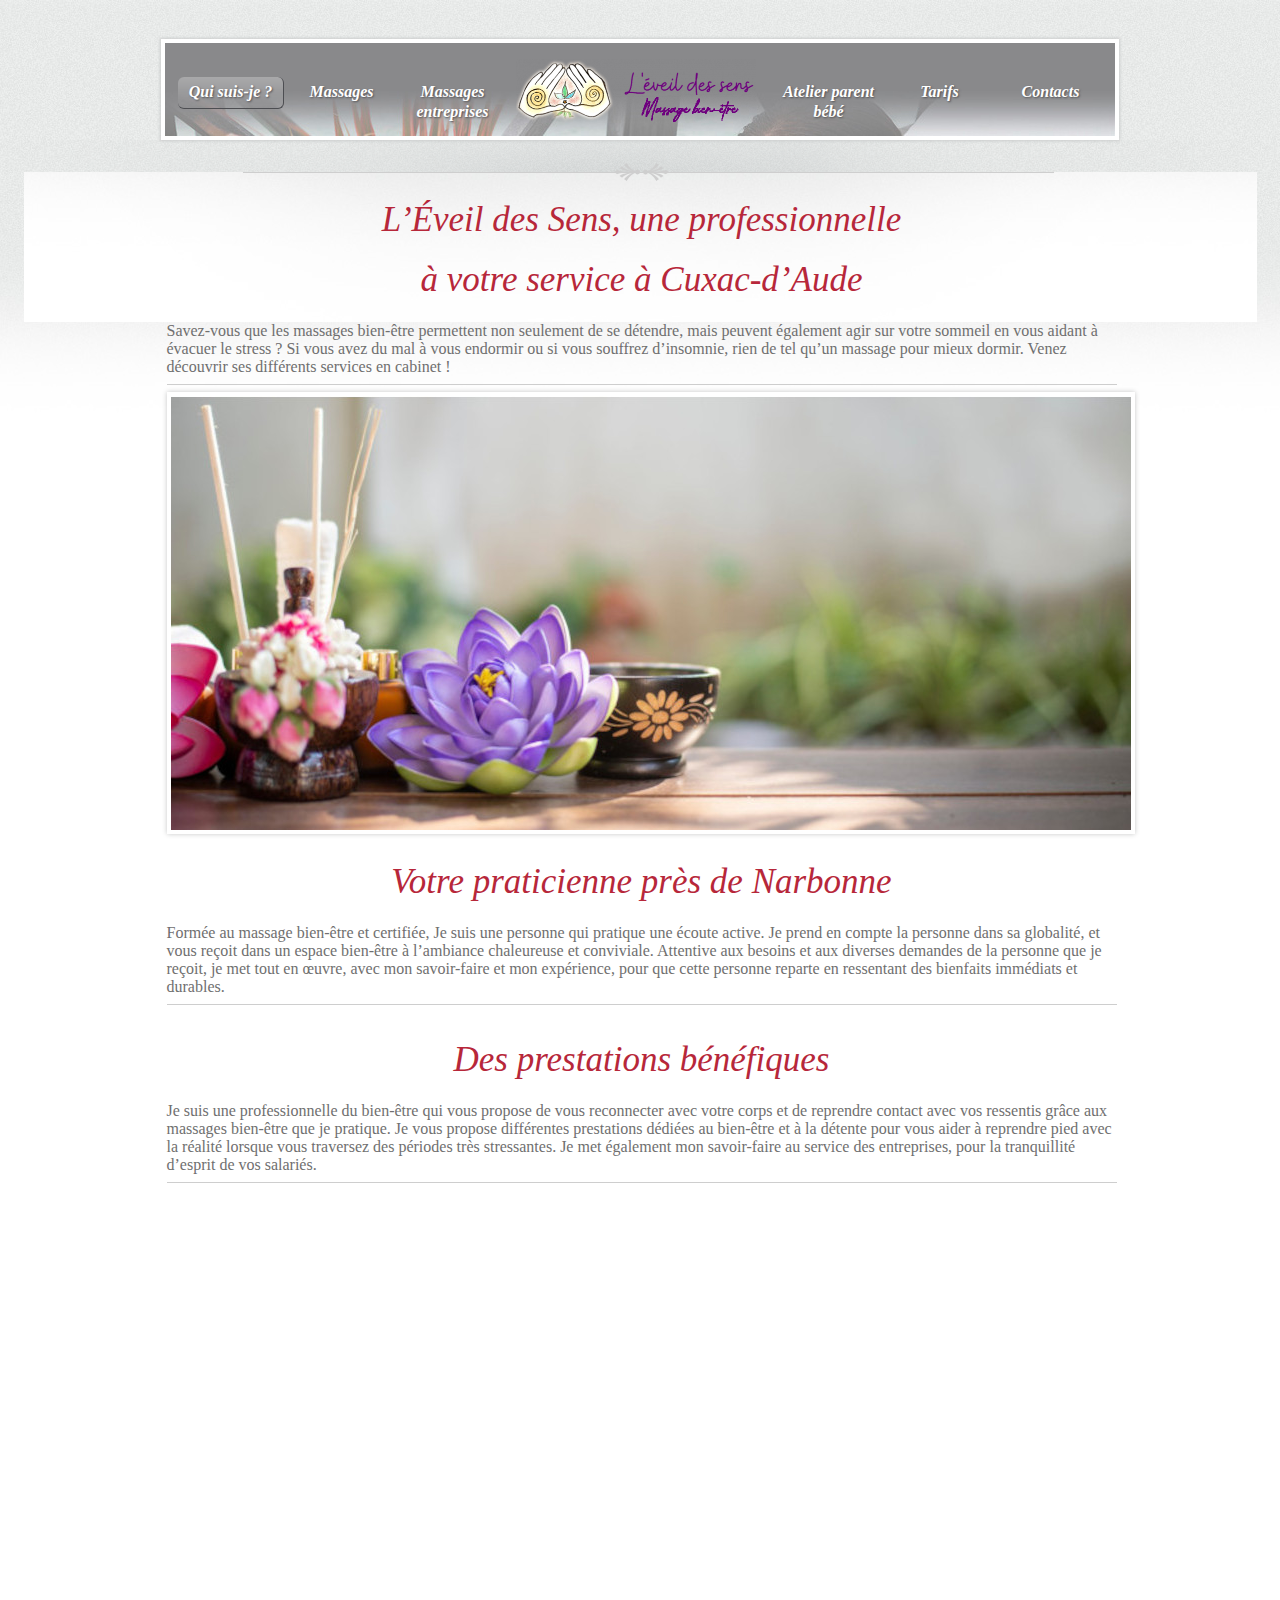
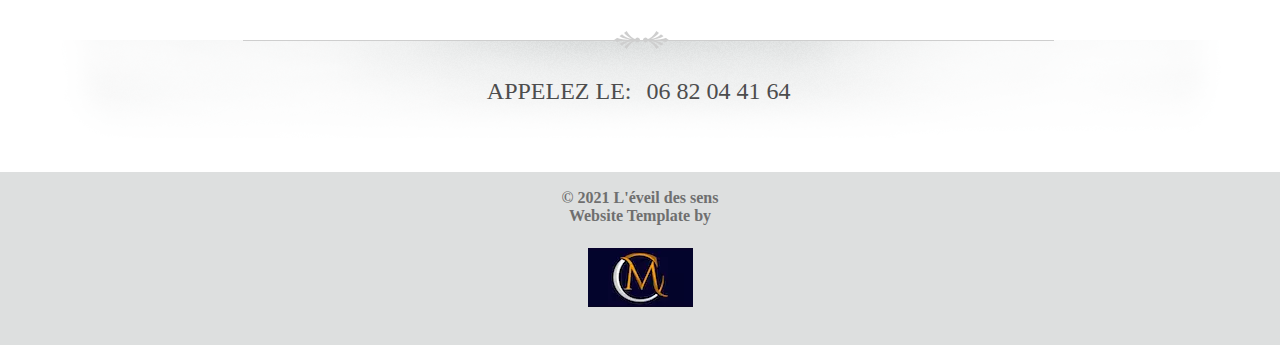
<file: me.html>
<!DOCTYPE html>
<html lang="fr">

<head>
    <title>L'éveil des sens</title>
    <meta name="google-site-verification" content="tVLGcj6Ve17EK15X5ML_Aq-zYi0XSw27mgvEYLUJ8zU" />
    <meta name="description"
        content="site web sur les massages et le bien être, californien, ayurvédique, amma, lomi, pierres chaudes, que ce soit pour les adultes et les enfants de tout âge ainsi que les offres et forfaits.">
    <meta name="keywords" content="massage, cuxac d'aude, bien-etre, californien, pierres chaudes, ayurvedique, lomi">
    <meta http-equiv="Content-Language" content="fr">
    <meta name="robots" content="index,follow">
    <meta charset="UTF-8">
    <meta http-equiv="X-UA-Compatible" content="IE=edge">
    <meta name="viewport" content="width=device-width">
    <link rel="icon" href="./img/cropped-favicon-32x32.png" sizes="32x32">
    <link rel="icon" href="./img/cropped-favicon-192x192.png" sizes="192x192">
    <link rel="apple-touch-icon" href="./img/cropped-favicon-180x180.png">
    <link rel="stylesheet" type="text/css" media="screen" href="css/reset.css">
    <link rel="stylesheet" type="text/css" media="screen" href="css/grid_24.css">
    <link rel="stylesheet" type="text/css" media="screen" href="css/style.css">
    <!--[if lt IE 9]>
<script src="js/html5.js"></script>
<link rel="stylesheet" type="text/css" media="screen" href="css/ie.css">
<![endif]-->
</head>

<body>
    <div class="bg-1">
        <!--==============================header=================================-->
        <header>
            <div class="main">
                <h1 class="logo-sub-pages"><a href="index.html"><img src="./img/Logo-480x125.webp" alt="logo"></a></h1>
                <nav class="nav-sub-pages">
                    <ul class="menu">
                        <li class="current"><a href="me.html">Qui suis-je ?</a></li>
                        <li><a href="services.html">Massages</a></li>
                        <li><a href="staff.html">Massages entreprises</a></li>
                        <li class="left-1"><a href="consultations.html">Atelier parent bébé</a></li>
                        <li><a href="prices.html">Tarifs</a></li>
                        <li><a href="contacts.html">Contacts</a></li>
                    </ul>
                    <div class="clear"></div>
                </nav>
            </div>
        </header>
        <!--==============================content================================-->
        <section id="content">
            <div class="bg-3 bot-3">
                <div class="container_24">
                    <div class="grid_24">
                        <!--<div class="banner-bg"><a href="#"></a></div>-->
                    </div>
                    <div class="clear"></div>
                </div>
            </div>
            <div class="bg-5 bot-1">
                <div class="container_24">
                    <div class="grid_24">
                        <div class="line"></div>
                    </div>
                    <div class="grid_8">
                        <div class="font-1 pad-4 nowrap">
                            <p> L’Éveil des Sens, une professionnelle <br> à votre service à Cuxac-d’Aude</p>
                        </div>
                        <p class="border-bot">Savez-vous que les massages bien-être permettent non seulement
                            de se détendre, mais peuvent également agir sur votre sommeil en vous aidant à
                            évacuer le stress ? Si vous avez du mal à vous endormir ou si vous souffrez
                            d’insomnie, rien de tel qu’un massage pour mieux dormir.
                            Venez découvrir ses différents services en cabinet !
                        </p>
                        <div class="box-5">
                            <div class="img-border"><img src="./img/Spa-massage.jpeg" alt="spa"></div>

                            <div class="clear"></div>
                        </div>
                    </div>
                    <div class="grid_8">
                        <div class="font-1 pad-4 nowrap">
                            <p> Votre praticienne près de Narbonne</p>
                        </div>
                        <p class="border-bot">Formée au massage bien-être et certifiée, Je suis une
                            personne qui pratique une écoute active. Je prend en compte la personne dans sa
                            globalité, et vous reçoit dans un espace bien-être à l’ambiance chaleureuse et
                            conviviale. Attentive aux besoins et aux diverses demandes de la personne que je
                            reçoit, je met tout en œuvre, avec mon savoir-faire et mon expérience, pour que cette
                            personne reparte en ressentant des bienfaits immédiats et durables.
                        </p>
                        <div class="clear"></div>
                    </div>
                    <div class="grid_8">
                        <div class="font-1 pad-4 nowrap">
                            <p> Des prestations bénéfiques</p>
                        </div>
                        <p class="border-bot">Je suis une professionnelle du bien-être qui vous propose
                            de vous reconnecter avec votre corps et de reprendre contact avec vos ressentis grâce
                            aux massages bien-être que je pratique. Je vous propose différentes prestations
                            dédiées au bien-être et à la détente pour vous aider à reprendre pied avec la réalité
                            lorsque vous traversez des périodes très stressantes. Je met également mon
                            savoir-faire au service des entreprises, pour la tranquillité d’esprit de vos salariés.
                        </p>
                        <div class="clear"></div>
                        <div class="iframe"><iframe data-service="google-maps"
                                data-placeholder-image="https://www.leveildessens.net/wp-content/plugins/complianz-gdpr-premium/assets/images/placeholders/google-maps-minimal-1280x920.jpg"
                                class="cmplz-placeholder-element cmplz-no-video cmplz-processed cmplz-activated"
                                data-src-cmplz="https://www.google.com/maps/embed?pb=!1m18!1m12!1m3!1d2906.332246928203!2d2.9896858999999996!3d43.2444581!2m3!1f0!2f0!3f0!3m2!1i1024!2i768!4f13.1!3m3!1m2!1s0x12b1aee503c91557%3A0xf441b27e09ddcc08!2s2%20Imp.%20Boris%20Vian%2C%2011590%20Cuxac-d'Aude%2C%20France!5e0!3m2!1sfr!2sci!4v1653387021667!5m2!1sfr!2sci"
                                src="https://www.google.com/maps/embed?pb=!1m18!1m12!1m3!1d2906.332246928203!2d2.9896858999999996!3d43.2444581!2m3!1f0!2f0!3f0!3m2!1i1024!2i768!4f13.1!3m3!1m2!1s0x12b1aee503c91557%3A0xf441b27e09ddcc08!2s2%20Imp.%20Boris%20Vian%2C%2011590%20Cuxac-d'Aude%2C%20France!5e0!3m2!1sfr!2sci!4v1653387021667!5m2!1sfr!2sci"
                                width="100%" height="450" style="border:0;" allowfullscreen="" data-deferlazy="1"
                                referrerpolicy="no-referrer-when-downgrade" loading="lazy"></iframe></div>
                    </div>
                </div>
                <div class="bg-6">
                    <div class="container_24">
                        <div class="grid_24">
                            <div class="line"></div>
                            <div class="call"> <span>Appelez le:</span> <span>06 82 04 41 64 <strong></span> </div>
                        </div>
                        <div class="clear"></div>
                    </div>
                </div>
        </section>
    </div>
    <!--==============================footer=================================-->
    <footer>
        <p>© 2021 L'éveil des sens<br>
            Website Template by <br><a target="_blank" href="#" class="link"><img src="./logo-cm.webp" alt="logo-cm"></a>
        </p>
    </footer>
</body>

</html>
</file>
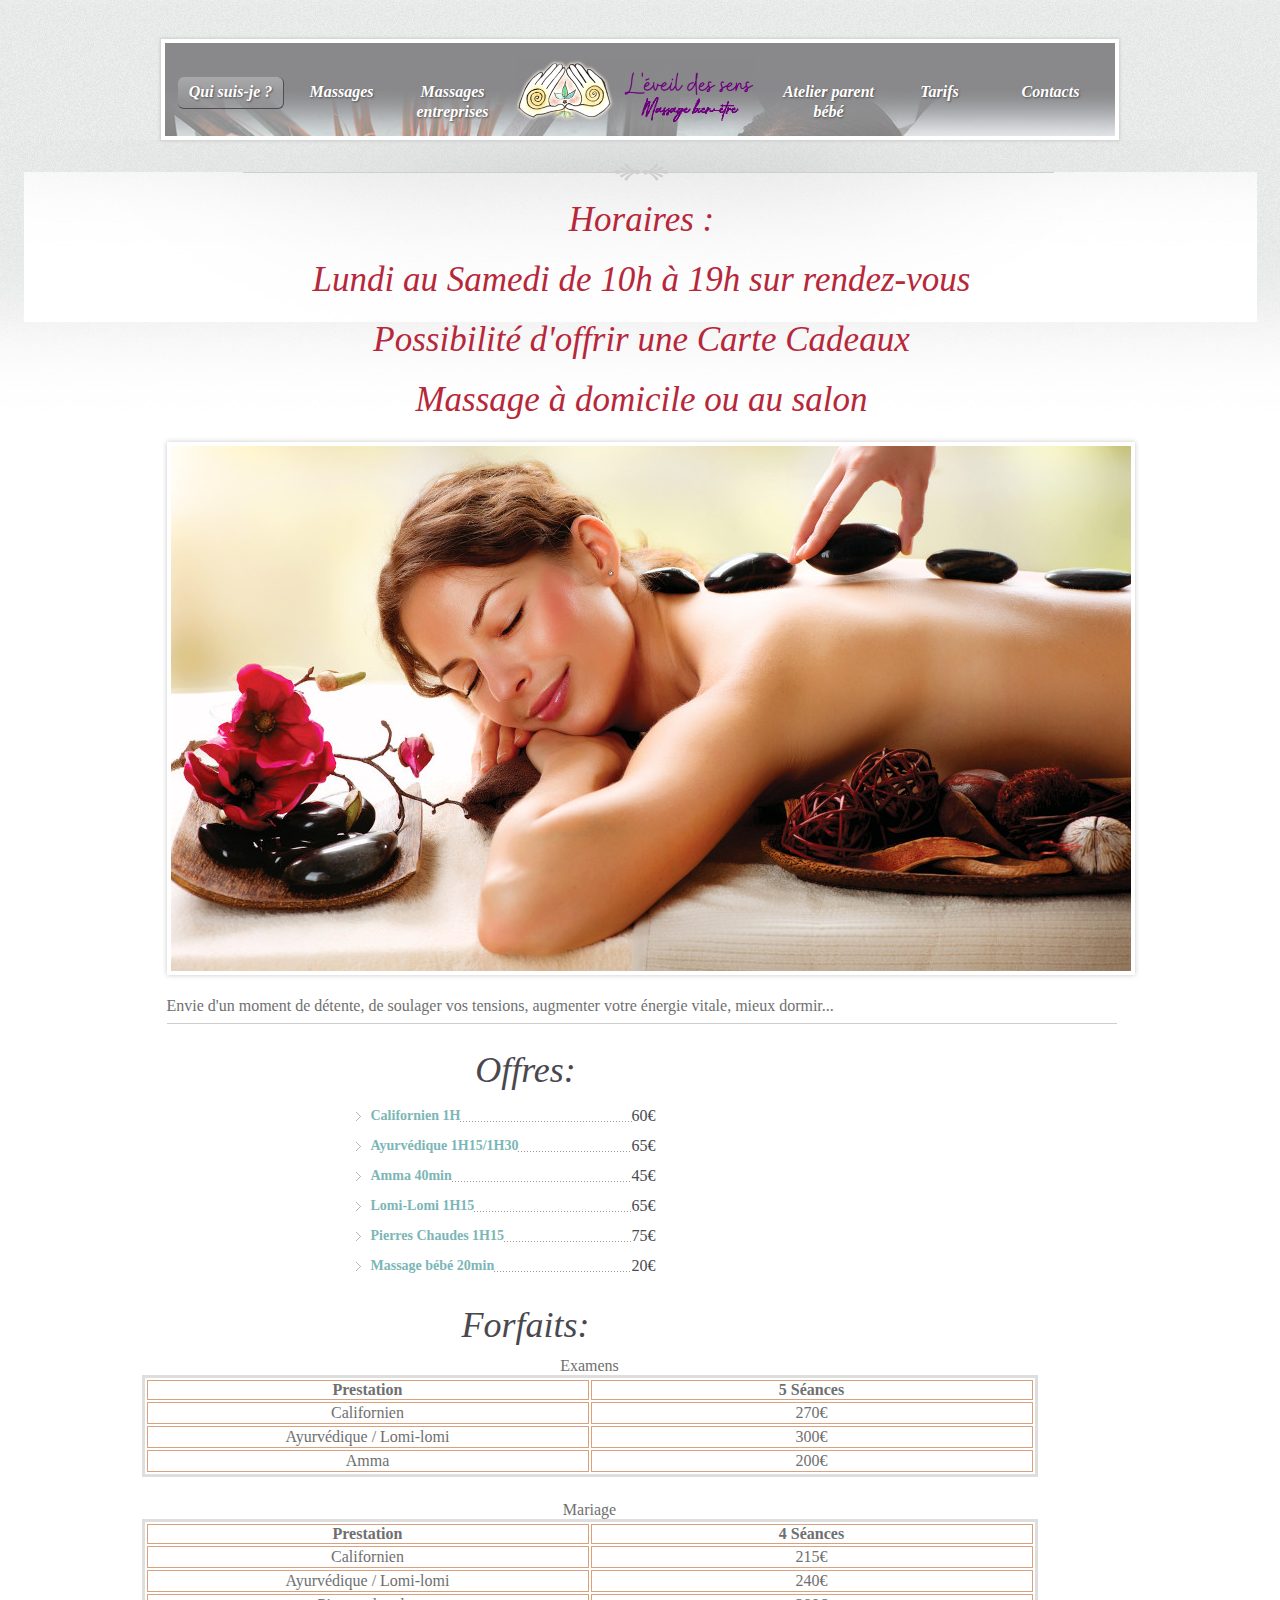
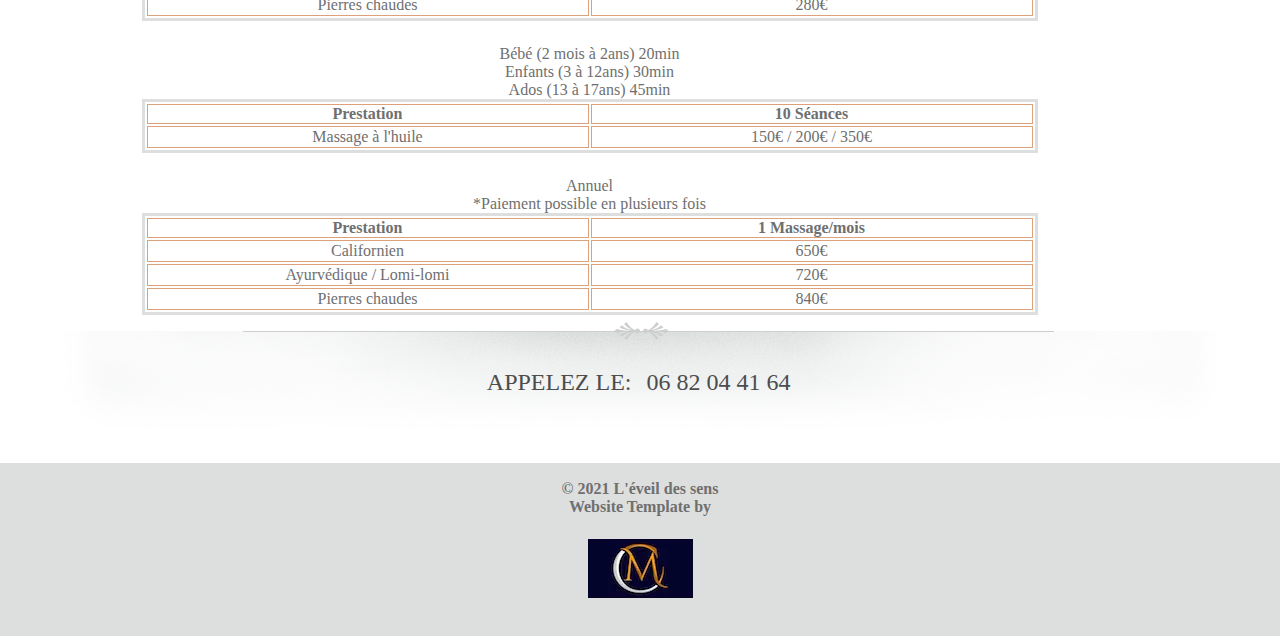
<file: prices.html>
<!DOCTYPE html>
<html lang="fr">

<head>
  <title>L'éveil des sens</title>
  <meta name="google-site-verification" content="tVLGcj6Ve17EK15X5ML_Aq-zYi0XSw27mgvEYLUJ8zU" />
  <meta name="description"
    content="site web sur les massages et le bien être, californien, ayurvédique, amma, lomi, pierres chaudes, que ce soit pour les adultes et les enfants de tout âge ainsi que les offres et forfaits.">
  <meta name="keywords" content="massage, cuxac d'aude, bien-etre, californien, pierres chaudes, ayurvedique, lomi">
  <meta http-equiv="Content-Language" content="fr">
  <meta name="robots" content="index,follow">
  <meta charset="UTF-8">
  <meta http-equiv="X-UA-Compatible" content="IE=edge">
  <meta name="viewport" content="width=device-width">
  <link rel="icon" href="./img/cropped-favicon-32x32.png" sizes="32x32">
  <link rel="icon" href="./img/cropped-favicon-192x192.png" sizes="192x192">
  <link rel="apple-touch-icon" href="./img/cropped-favicon-180x180.png">
  <link rel="stylesheet" type="text/css" media="screen" href="css/reset.css">
  <link rel="stylesheet" type="text/css" media="screen" href="css/grid_24.css">
  <link rel="stylesheet" type="text/css" media="screen" href="css/style.css">
  <!--[if lt IE 9]>
<script src="js/html5.js"></script>
<link rel="stylesheet" type="text/css" media="screen" href="css/ie.css">
<![endif]-->
</head>

<body>
  <div class="bg-1">
    <!--==============================header=================================-->
    <header>
      <div class="main">
        <h1 class="logo-sub-pages"><a href="index.html"><img src="./img/Logo-480x125.webp" alt="logo"></a></h1>
        <nav class="nav-sub-pages">
          <ul class="menu">
            <li class="current"><a href="me.html">Qui suis-je ?</a></li>
            <li><a href="services.html">Massages</a></li>
            <li><a href="staff.html">Massages entreprises</a></li>
            <li class="left-1"><a href="consultations.html">Atelier parent bébé</a></li>
            <li><a href="prices.html">Tarifs</a></li>
            <li><a href="contacts.html">Contacts</a></li>
          </ul>
          <div class="clear"></div>
        </nav>
      </div>
    </header>
    <!--==============================content================================-->
    <section id="content">
      <div class="bg-3 bot-3">
        <div class="container_24">
          <div class="grid_24">
            <!--<div class="banner-bg"><a href="#"></a></div>-->
          </div>
          <div class="clear"></div>
        </div>
      </div>
      <div class="bg-5 bot-1">
        <div class="container_24">
          <div class="grid_24">
            <div class="line"></div>
          </div>
          <div class="grid_8">
            <div class="font-1 pad-4 nowrap">Horaires : <br> Lundi au Samedi de 10h à 19h sur rendez-vous <br>
              Possibilité d'offrir une Carte Cadeaux <br> Massage à domicile ou au salon</div>
            <div class="box-5">
              <div class="img-border"><img src="./img/Stone-Massage-Therapy-1.jpeg" alt="stone"></div>
              <p class="border-bot">Envie d'un moment de détente, de soulager vos tensions, augmenter votre
                énergie vitale, mieux dormir... </p>
              <div class="clear"></div>
            </div>
          </div>
          <div class="grid_15 prefix_1">
            <div class="border-left top-6">
              <h4>Offres:</h4>
              <div class="wrap">
                <ul class="list">
                  <li><strong>Californien 1H</strong><span>60€</span><em>&nbsp;</em></li>
                  <li><strong>Ayurvédique 1H15/1H30</strong><span>65€</span><em>&nbsp;</em></li>
                  <li><strong>Amma 40min</strong><span>45€</span><em>&nbsp;</em></li>
                  <li><strong>Lomi-Lomi 1H15</strong><span>65€</span><em>&nbsp;</em></li>
                  <li><strong>Pierres Chaudes 1H15</strong><span>75€</span><em>&nbsp;</em></li>
                  <li><strong>Massage bébé 20min</strong><span>20€</span><em>&nbsp;</em></li>
                </ul>
              </div>
            </div>
            <div class="clear"></div>
            <div class="border-left top-6">
              <h4>Forfaits:</h4>
              <div class="table">
                <TABLE BORDER=1>
                  <CAPTION> Examens </CAPTION>
                  <TR>
                    <TH>Prestation</TH>
                    <TH>5 Séances</TH>
                  </TR>
                  <TR>
                    <TD>Californien</TD>
                    <TD>270€</TD>
                  </TR>
                  <TR>
                    <TD>Ayurvédique / Lomi-lomi</TD>
                    <TD>300€</TD>
                  </TR>
                  <TR>
                    <TD>Amma</TD>
                    <TD>200€</TD>
                  </TR>
                </TABLE>
              </div>
              <div class="table">
                <TABLE BORDER=1>
                  <CAPTION> Mariage </CAPTION>
                  <TR>
                    <TH>Prestation</TH>
                    <TH>4 Séances</TH>
                  </TR>
                  <TR>
                    <TD>Californien</TD>
                    <TD>215€</TD>
                  </TR>
                  <TR>
                    <TD>Ayurvédique / Lomi-lomi</TD>
                    <TD>240€</TD>
                  </TR>
                  <TR>
                    <TD>Pierres chaudes</TD>
                    <TD>280€</TD>
                  </TR>
                </TABLE>
              </div>
              <div class="table">
                <TABLE BORDER=1>
                  <CAPTION> Bébé (2 mois à 2ans) 20min <br> Enfants (3 à 12ans) 30min <br> Ados (13 à 17ans) 45min </CAPTION>
                  <TR>
                    <TH>Prestation</TH>
                    <TH>10 Séances</TH>
                  </TR>
                  <TR>
                    <TD>Massage à l'huile</TD>
                    <TD>150€ / 200€ / 350€</TD>
                  </TR>
                </TABLE>
              </div>
              <div class="table">
                <TABLE BORDER=1>
                  <CAPTION> Annuel <br> *Paiement possible en plusieurs fois</CAPTION>
                  <TR>
                    <TH>Prestation</TH>
                    <TH>1 Massage/mois</TH>
                  </TR>
                  <TR>
                    <TD>Californien</TD>
                    <TD>650€</TD>
                  </TR>
                  <TR>
                    <TD>Ayurvédique / Lomi-lomi</TD>
                    <TD>720€</TD>
                  </TR>
                  <TR>
                    <TD>Pierres chaudes</TD>
                    <TD>840€</TD>
                  </TR>
                </TABLE>
              </div>
            </div>
            <div class="clear"></div>
          </div>
        </div>
        <div class="bg-6">
          <div class="container_24">
            <div class="grid_24">
              <div class="line"></div>
              <div class="call"> <span>Appelez le:</span> <span>06 82 04 41 64 <strong></span>
              </div>
            </div>
            <div class="clear"></div>
          </div>
        </div>
    </section>
  </div>
  <!--==============================footer=================================-->
  <footer>
    <p>© 2021 L'éveil des sens<br>
      Website Template by <br><a target="_blank" href="#" class="link"><img src="./logo-cm.webp" alt="logo-cm"
          srcset=""></a>
    </p>
  </footer>
</body>

</html>
</file>
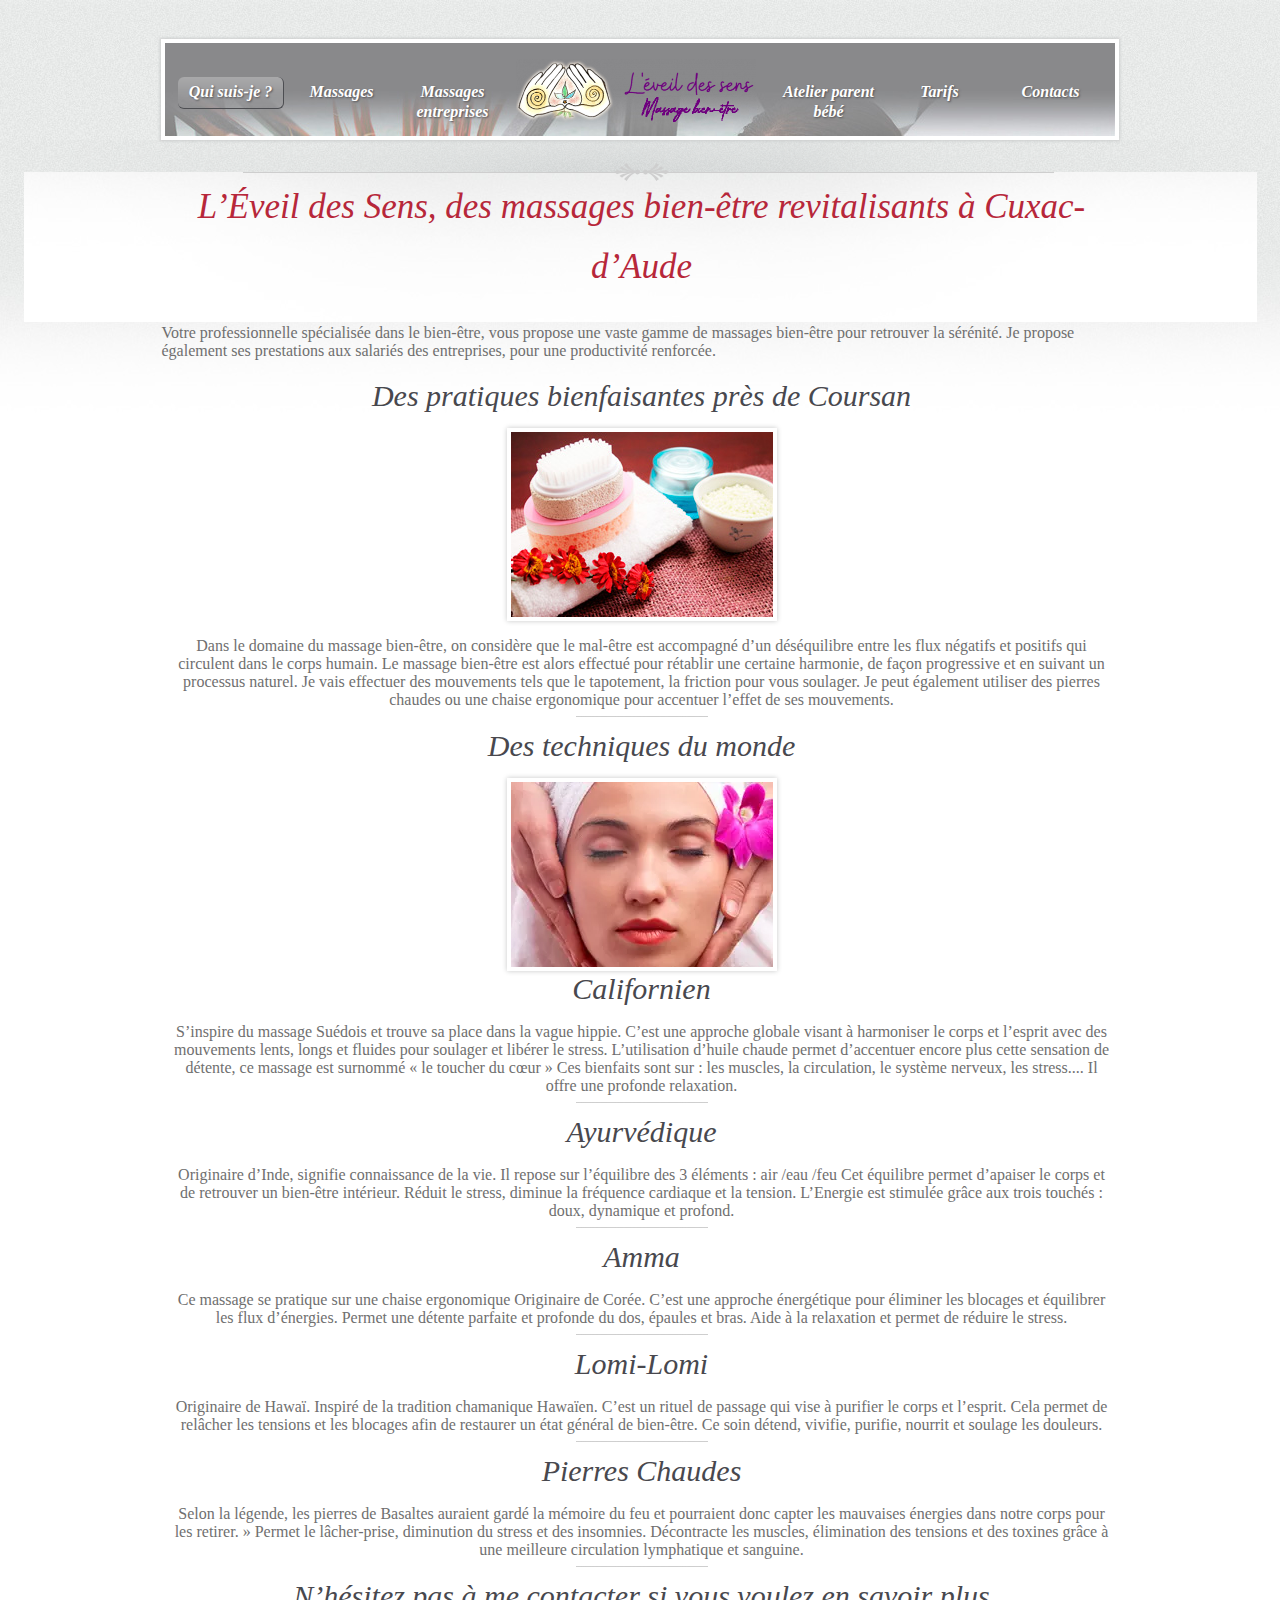
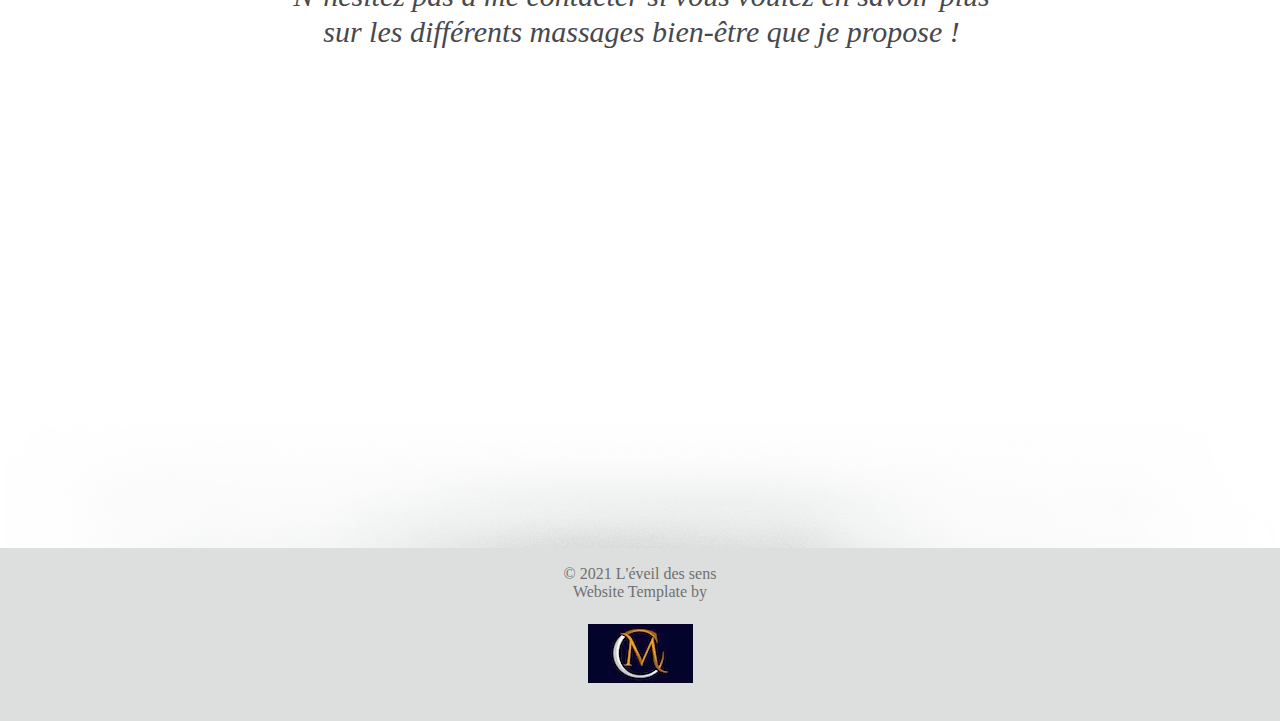
<file: services.html>
<!DOCTYPE html>
<html lang="fr">

<head>
  <title>L'éveil des sens</title>
  <meta name="google-site-verification" content="tVLGcj6Ve17EK15X5ML_Aq-zYi0XSw27mgvEYLUJ8zU" />
  <meta name="description"
    content="site web sur les massages et le bien être, californien, ayurvédique, amma, lomi, pierres chaudes, que ce soit pour les adultes et les enfants de tout âge ainsi que les offres et forfaits.">
  <meta name="keywords" content="massage, cuxac d'aude, bien-etre, californien, pierres chaudes, ayurvedique, lomi">
  <meta http-equiv="Content-Language" content="fr">
  <meta name="robots" content="index,follow">
  <meta charset="UTF-8">
  <meta http-equiv="X-UA-Compatible" content="IE=edge">
  <meta name="viewport" content="width=device-width">
  <link rel="icon" href="./img/cropped-favicon-32x32.png" sizes="32x32">
  <link rel="icon" href="./img/cropped-favicon-192x192.png" sizes="192x192">
  <link rel="apple-touch-icon" href="./img/cropped-favicon-180x180.png">
  <link rel="stylesheet" type="text/css" media="screen" href="css/reset.css">
  <link rel="stylesheet" type="text/css" media="screen" href="css/grid_24.css">
  <link rel="stylesheet" type="text/css" media="screen" href="css/style.css">
  <!--[if lt IE 9]>
<script src="js/html5.js"></script>
<link rel="stylesheet" type="text/css" media="screen" href="css/ie.css">
<![endif]-->
</head>

<body>
  <div class="bg-1">
    <!--==============================header=================================-->
    <header>
      <div class="main">
        <h1 class="logo-sub-pages"><a href="index.html"><img src="./img/Logo-480x125.webp" alt="logo"></a></h1>
        <nav class="nav-sub-pages">
          <ul class="menu">
            <li class="current"><a href="me.html">Qui suis-je ?</a></li>
            <li><a href="services.html">Massages</a></li>
            <li><a href="staff.html">Massages entreprises</a></li>
            <li class="left-1"><a href="consultations.html">Atelier parent bébé</a></li>
            <li><a href="prices.html">Tarifs</a></li>
            <li><a href="contacts.html">Contacts</a></li>
          </ul>
          <div class="clear"></div>
        </nav>
      </div>
    </header>
    <!--==============================content================================-->
    <section id="content">
      <div class="bg-3 bot-3">
        <div class="container_24">
          <div class="grid_24">
            <!--<div class="banner-bg"><a href="#"></a></div>-->
          </div>
          <div class="clear"></div>
        </div>
      </div>
      <div class="bg-5">
        <div class="bg-3 bot-1">
          <div class="container_24">
            <div class="grid_24">
              <div class="line"></div>
              <div class="font-1 pad-2">L’Éveil des Sens, des massages bien-être revitalisants à Cuxac-d’Aude</div>
            </div>

            <br>
            <p>Votre professionnelle spécialisée dans le bien-être, vous propose une vaste gamme
              de
              massages bien-être pour retrouver la sérénité. Je propose également ses prestations aux salariés des
              entreprises, pour une productivité renforcée.</p> <br>
            <div class="grid_7 box-2">
              <h3>Des pratiques bienfaisantes près de Coursan</h3>
              <div class="img-border"><img src="images/page2-img1.jpg" alt="img1"></div>
              <p class="border-1">Dans le domaine du massage bien-être, on considère que le mal-être est
                accompagné d’un déséquilibre entre les flux négatifs et positifs qui circulent dans le corps humain.
                Le massage bien-être est alors effectué pour rétablir une certaine harmonie, de façon progressive et
                en suivant un processus naturel. Je vais effectuer des mouvements tels que le tapotement,
                la friction pour vous soulager. Je peut également utiliser des pierres chaudes ou une chaise
                ergonomique pour accentuer l’effet de ses mouvements.</p>
            </div>
            <div class="grid_7 box-2 prefix_1">
              <h3 class="nowrap">Des techniques du monde</h3>
              <div class="img-border"><img src="images/page2-img2.webp" alt="img2"></div>
              <h3 class="nowrap">Californien</h3>
              <p class="border-1">S’inspire du massage Suédois et trouve sa place dans la vague hippie.
                C’est une approche globale visant à harmoniser le corps et l’esprit avec des mouvements lents, longs
                et fluides pour soulager et libérer le stress.
                L’utilisation d’huile chaude permet d’accentuer encore plus cette sensation de détente, ce massage
                est surnommé « le toucher du cœur »
                Ces bienfaits sont sur : les muscles, la circulation, le système nerveux, les stress....
                Il offre une profonde relaxation.</p>
            </div>
            <div class="clear"></div>
            <div class="grid_7 box-2 prefix_1">
              <h3 class="nowrap">Ayurvédique</h3>
              <p class="border-1">Originaire d’Inde, signifie connaissance de la vie. Il repose sur l’équilibre
                des 3 éléments : air /eau /feu
                Cet équilibre permet d’apaiser le corps et de retrouver un bien-être intérieur.
                Réduit le stress, diminue la fréquence cardiaque et la tension.
                L’Energie est stimulée grâce aux trois touchés : doux, dynamique et profond.</p>
            </div>
            <div class="clear"></div>
            <div class="grid_7 box-2 prefix_1">
              <h3 class="nowrap">Amma</h3>
              <p class="border-1">Ce massage se pratique sur une chaise ergonomique Originaire de Corée.
                C’est une approche énergétique pour éliminer les blocages et équilibrer les flux d’énergies.
                Permet une détente parfaite et profonde du dos, épaules et bras.
                Aide à la relaxation et permet de réduire le stress.</p>
            </div>
            <div class="clear"></div>
            <div class="grid_7 box-2 prefix_1">
              <h3 class="nowrap">Lomi-Lomi</h3>
              <p class="border-1">Originaire de Hawaï.
                Inspiré de la tradition chamanique Hawaïen. C’est un rituel de passage qui vise à purifier le corps
                et l’esprit.
                Cela permet de relâcher les tensions et les blocages afin de restaurer un état général de
                bien-être. Ce soin détend, vivifie, purifie, nourrit et soulage les douleurs.</p>
            </div>
            <div class="clear"></div>
            <div class="grid_7 box-2 prefix_1">
              <h3 class="nowrap">Pierres Chaudes</h3>
              <p class="border-1">Selon la légende, les pierres de Basaltes auraient gardé la mémoire du feu
                et pourraient donc capter les mauvaises énergies dans notre corps pour les retirer. »
                Permet le lâcher-prise, diminution du stress et des insomnies.
                Décontracte les muscles, élimination des tensions et des toxines grâce à une meilleure circulation
                lymphatique et sanguine.</p>
            </div>
            <div class="clear"></div>
            <div class="grid_7 box-2 prefix_1">
              <h3 class="nowrap">N’hésitez pas à me contacter si vous voulez en savoir plus <br> sur les
                différents massages
                bien-être que je propose !</h3>
              <div class="iframe"><iframe data-service="google-maps"
                  data-placeholder-image="https://www.leveildessens.net/wp-content/plugins/complianz-gdpr-premium/assets/images/placeholders/google-maps-minimal-1280x920.jpg"
                  class="cmplz-placeholder-element cmplz-no-video cmplz-processed cmplz-activated"
                  data-src-cmplz="https://www.google.com/maps/embed?pb=!1m18!1m12!1m3!1d2906.332246928203!2d2.9896858999999996!3d43.2444581!2m3!1f0!2f0!3f0!3m2!1i1024!2i768!4f13.1!3m3!1m2!1s0x12b1aee503c91557%3A0xf441b27e09ddcc08!2s2%20Imp.%20Boris%20Vian%2C%2011590%20Cuxac-d'Aude%2C%20France!5e0!3m2!1sfr!2sci!4v1653387021667!5m2!1sfr!2sci"
                  src="https://www.google.com/maps/embed?pb=!1m18!1m12!1m3!1d2906.332246928203!2d2.9896858999999996!3d43.2444581!2m3!1f0!2f0!3f0!3m2!1i1024!2i768!4f13.1!3m3!1m2!1s0x12b1aee503c91557%3A0xf441b27e09ddcc08!2s2%20Imp.%20Boris%20Vian%2C%2011590%20Cuxac-d'Aude%2C%20France!5e0!3m2!1sfr!2sci!4v1653387021667!5m2!1sfr!2sci"
                  width="100%" height="450" style="border:0;" allowfullscreen="" data-deferlazy="1"
                  referrerpolicy="no-referrer-when-downgrade" loading="lazy"></iframe></div>
            </div>
          </div>
        </div>
    </section>
  </div>
  <!--==============================footer=================================-->
  <footer>
    <p>© 2021 L'éveil des sens<br>
      Website Template by <br><a target="_blank" href="#" class="link"><img src="./logo-cm.webp" alt="logo-cm"
          srcset=""></a>
    </p>
  </footer>
</body>

</html>
</file>
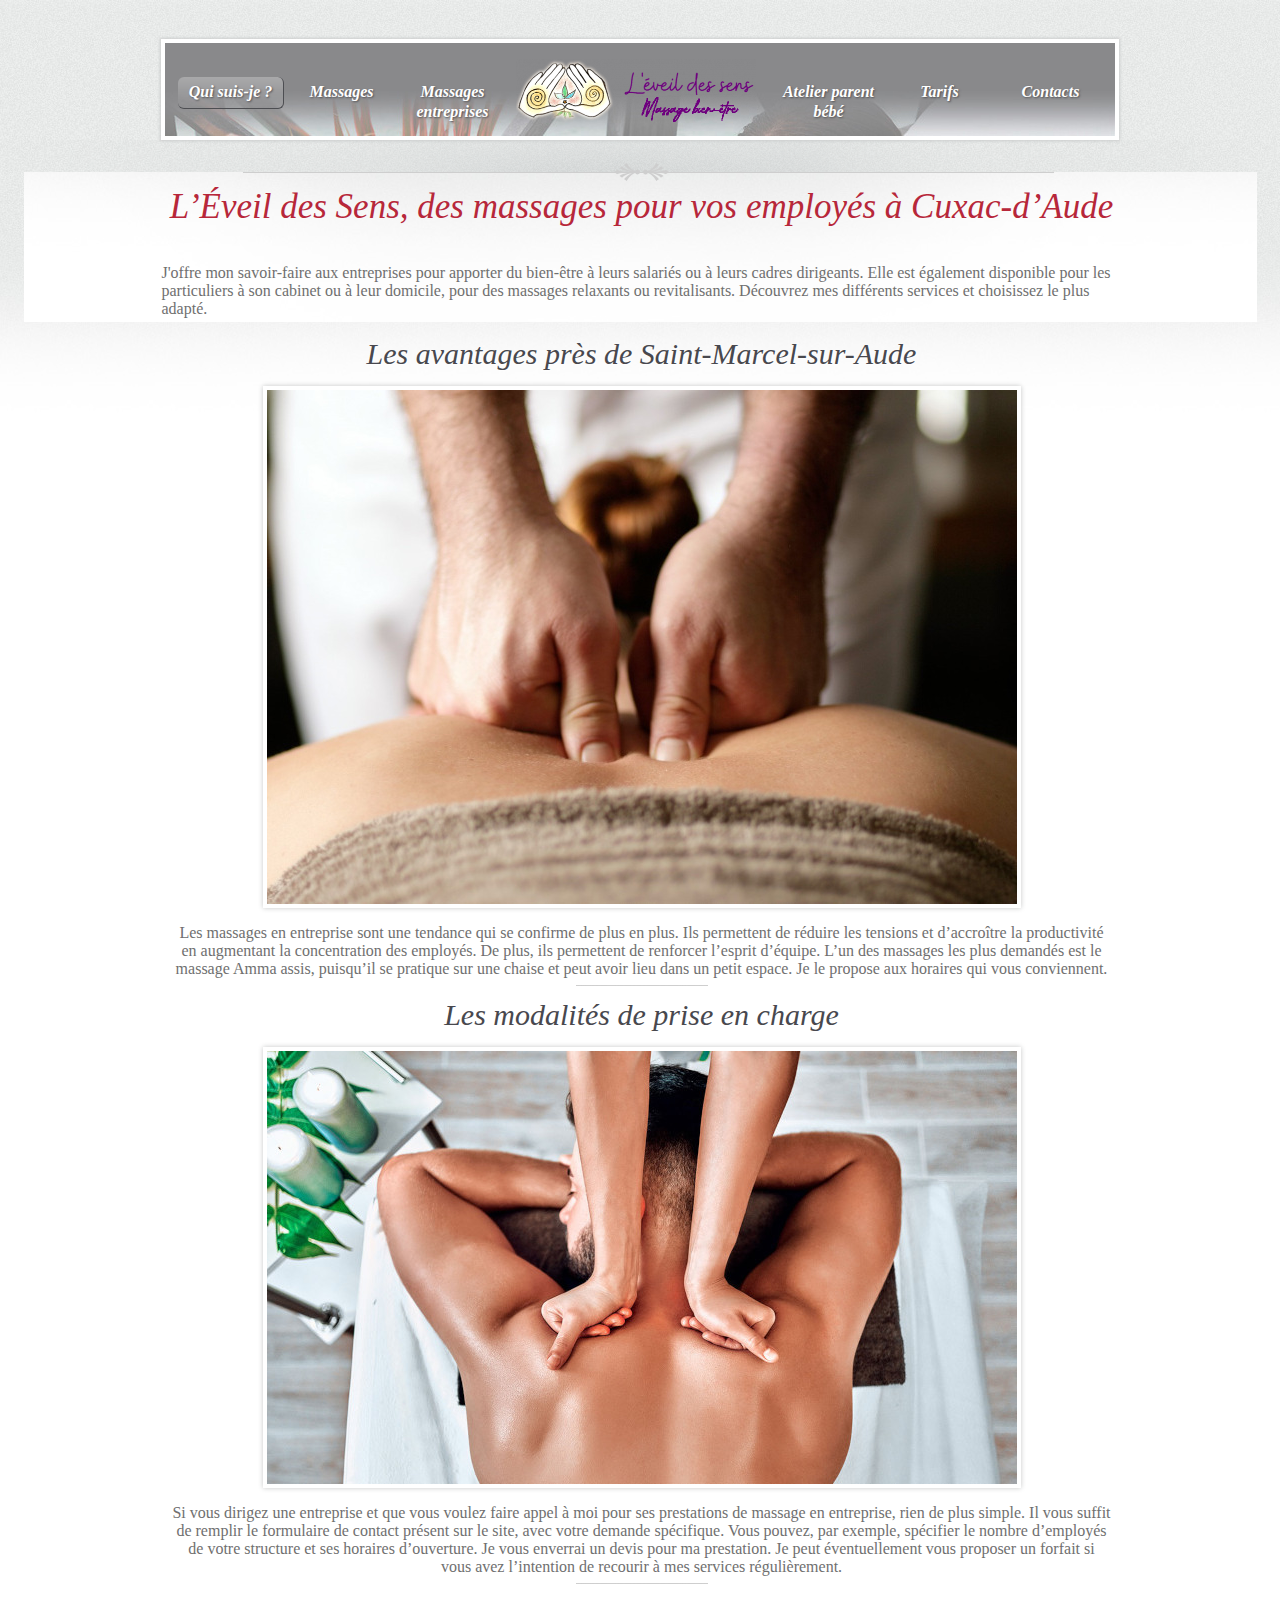
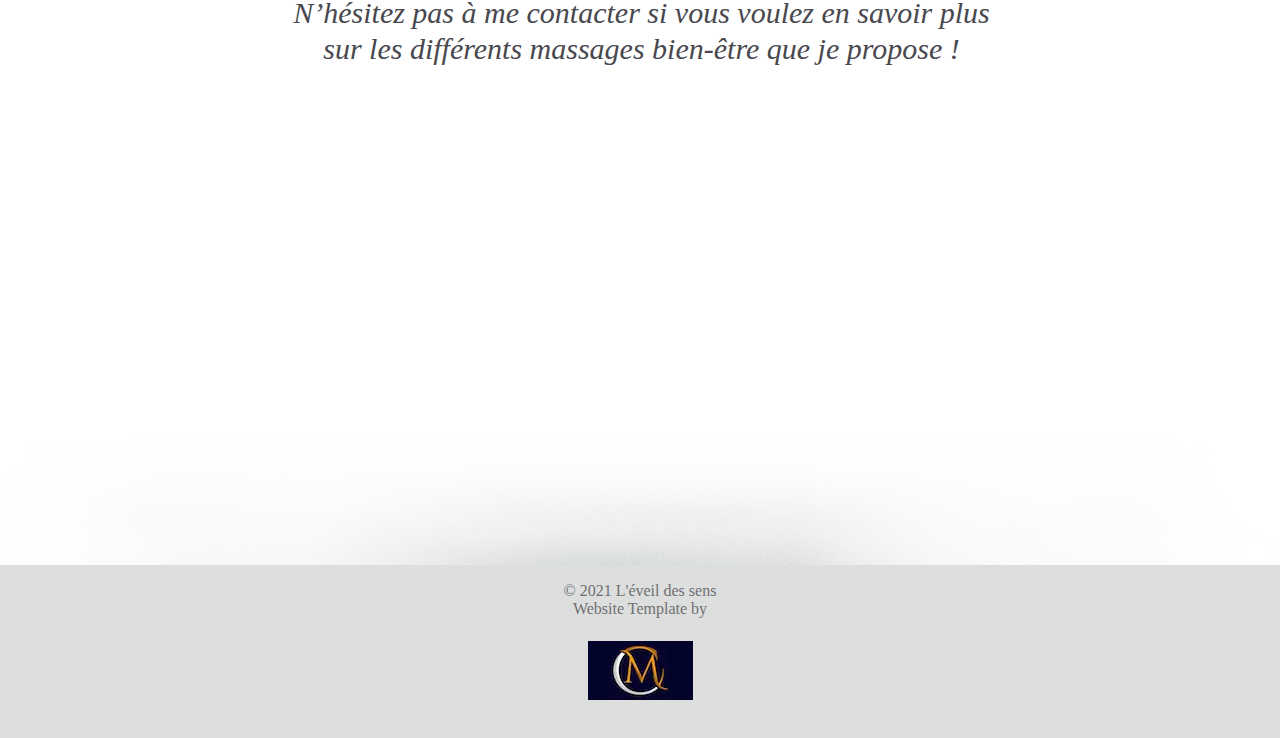
<file: staff.html>
<!DOCTYPE html>
<html lang="fr">

<head>
  <title>L'éveil des sens</title>
  <meta name="google-site-verification" content="tVLGcj6Ve17EK15X5ML_Aq-zYi0XSw27mgvEYLUJ8zU" />
  <meta name="description"
    content="site web sur les massages et le bien être, californien, ayurvédique, amma, lomi, pierres chaudes, que ce soit pour les adultes et les enfants de tout âge ainsi que les offres et forfaits.">
  <meta name="keywords" content="massage, cuxac d'aude, bien-etre, californien, pierres chaudes, ayurvedique, lomi">
  <meta http-equiv="Content-Language" content="fr">
  <meta name="robots" content="index,follow">
  <meta charset="UTF-8">
  <meta http-equiv="X-UA-Compatible" content="IE=edge">
  <meta name="viewport" content="width=device-width">
  <link rel="icon" href="./img/cropped-favicon-32x32.png" sizes="32x32">
  <link rel="icon" href="./img/cropped-favicon-192x192.png" sizes="192x192">
  <link rel="apple-touch-icon" href="./img/cropped-favicon-180x180.png">
  <link rel="stylesheet" type="text/css" media="screen" href="css/reset.css">
  <link rel="stylesheet" type="text/css" media="screen" href="css/grid_24.css">
  <link rel="stylesheet" type="text/css" media="screen" href="css/style.css">
  <!--[if lt IE 9]>
<script src="js/html5.js"></script>
<link rel="stylesheet" type="text/css" media="screen" href="css/ie.css">
<![endif]-->
</head>

<body>
  <div class="bg-1">
    <!--==============================header=================================-->
    <header>
      <div class="main">
        <h1 class="logo-sub-pages"><a href="index.html"><img src="./img/Logo-480x125.webp" alt="logo"></a></h1>
        <nav class="nav-sub-pages">
          <ul class="menu">
            <li class="current"><a href="me.html">Qui suis-je ?</a></li>
            <li><a href="services.html">Massages</a></li>
            <li><a href="staff.html">Massages entreprises</a></li>
            <li class="left-1"><a href="consultations.html">Atelier parent bébé</a></li>
            <li><a href="prices.html">Tarifs</a></li>
            <li><a href="contacts.html">Contacts</a></li>
          </ul>
          <div class="clear"></div>
        </nav>
      </div>
    </header>
    <!--==============================content================================-->
    <section id="content">
      <div class="bg-3 bot-3">
        <div class="container_24">
          <div class="grid_24">
            <!--<div class="banner-bg"><a href="#"></a></div>-->
          </div>
          <div class="clear"></div>
        </div>
      </div>
      <div class="bg-5">
        <div class="bg-3 bot-1">
          <div class="container_24">
            <div class="grid_24">
              <div class="line"></div>
              <div class="font-1 pad-2">L’Éveil des Sens, des massages pour vos employés à Cuxac-d’Aude</div>
            </div>

            <br>
            <p>J'offre mon savoir-faire aux entreprises pour
              apporter du
              bien-être à leurs salariés ou à leurs cadres dirigeants. Elle est également disponible pour les
              particuliers à son cabinet ou à leur domicile, pour des massages relaxants ou revitalisants. Découvrez
              mes
              différents services et choisissez le plus adapté.</p> <br>
            <div class="grid_7 box-2">
              <h3>Les avantages près de Saint-Marcel-sur-Aude</h3>
              <div class="img-border"><img src="./img/Massage-du-dos.jpeg" alt="dos"></div>
              <p class="border-1">Les massages en entreprise sont une tendance qui se confirme de plus en plus.
                Ils permettent de réduire les tensions et d’accroître la productivité en augmentant la concentration
                des employés. De plus, ils permettent de renforcer l’esprit d’équipe. L’un des massages les plus
                demandés est le massage Amma assis, puisqu’il se pratique sur une chaise et peut avoir lieu dans un
                petit espace. Je le propose aux horaires qui vous conviennent.</p>
            </div>
            <div class="grid_7 box-2 prefix_1">
              <h3 class="nowrap">Les modalités de prise en charge</h3>
              <div class="img-border"><img src="./img/Photo_parallaxe_750px.jpg" alt="parallaxe"></div>
              <p class="border-1">Si vous dirigez une entreprise et que vous voulez faire appel à moi
                pour ses prestations de massage en entreprise, rien de plus simple. Il vous suffit de remplir le
                formulaire de contact présent sur le site, avec votre demande spécifique. Vous pouvez, par exemple,
                spécifier le nombre d’employés de votre structure et ses horaires d’ouverture. Je vous enverrai un
                devis pour ma prestation. Je peut éventuellement vous proposer un forfait si vous avez l’intention
                de recourir à mes services régulièrement.</p>
            </div>
            <div class="clear"></div>
            <div class="grid_7 box-2 prefix_1">
              <h3 class="nowrap">N’hésitez pas à me contacter si vous voulez en savoir plus <br> sur les
                différents massages
                bien-être que je propose !</h3>
              <div class="iframe"><iframe data-service="google-maps"
                  data-placeholder-image="https://www.leveildessens.net/wp-content/plugins/complianz-gdpr-premium/assets/images/placeholders/google-maps-minimal-1280x920.jpg"
                  class="cmplz-placeholder-element cmplz-no-video cmplz-processed cmplz-activated"
                  data-src-cmplz="https://www.google.com/maps/embed?pb=!1m18!1m12!1m3!1d2906.332246928203!2d2.9896858999999996!3d43.2444581!2m3!1f0!2f0!3f0!3m2!1i1024!2i768!4f13.1!3m3!1m2!1s0x12b1aee503c91557%3A0xf441b27e09ddcc08!2s2%20Imp.%20Boris%20Vian%2C%2011590%20Cuxac-d'Aude%2C%20France!5e0!3m2!1sfr!2sci!4v1653387021667!5m2!1sfr!2sci"
                  src="https://www.google.com/maps/embed?pb=!1m18!1m12!1m3!1d2906.332246928203!2d2.9896858999999996!3d43.2444581!2m3!1f0!2f0!3f0!3m2!1i1024!2i768!4f13.1!3m3!1m2!1s0x12b1aee503c91557%3A0xf441b27e09ddcc08!2s2%20Imp.%20Boris%20Vian%2C%2011590%20Cuxac-d'Aude%2C%20France!5e0!3m2!1sfr!2sci!4v1653387021667!5m2!1sfr!2sci"
                  width="100%" height="450" style="border:0;" allowfullscreen="" data-deferlazy="1"
                  referrerpolicy="no-referrer-when-downgrade" loading="lazy"></iframe></div>
            </div>
          </div>
        </div>
    </section>
  </div>
  <!--==============================footer=================================-->
  <footer>
    <p>© 2021 L'éveil des sens<br>
      Website Template by <br><a target="_blank" href="#" class="link"><img src="./logo-cm.webp" alt="logo-cm"></a>
    </p>
  </footer>
</body>

</html>
</file>
<file: css/grid_24.css>
.container_24 {
	margin: 0 auto;
	padding-left: 3px;
	max-width: 960px;
	/*width: 960px;*/
}

.grid_1,
.grid_2,
.grid_3,
.grid_4,
.grid_5,
.grid_6,
.grid_7,
.grid_8,
.grid_9,
.grid_10,
.grid_11,
.grid_12,
.grid_13,
.grid_14,
.grid_15,
.grid_16,
.grid_17,
.grid_18,
.grid_19,
.grid_20,
.grid_21,
.grid_22,
.grid_23,
.grid_24 {
	display: inline;
	float: left;
	position: relative;
	margin-left: 5px;
	margin-right: 5px;
}

.alpha {
	margin-left: 0
}

.omega {
	margin-right: 0
}

.container_24 .grid_1 {
	width: 30px
}

.container_24 .grid_2 {
	width: 70px
}

.container_24 .grid_3 {
	width: 110px
}

.container_24 .grid_4 {
	width: 150px
}

/*.container_24 .grid_5 {
	width: 190px
}*/

.container_24 .grid_6 {
	width: 230px
}

/*.container_24 .grid_7 {
	width: 270px
}*/

/*.container_24 .grid_8 {
	width: 310px
}*/

.container_24 .grid_9 {
	width: 350px
}

.container_24 .grid_10 {
	width: 390px
}

.container_24 .grid_11 {
	width: 430px
}

.container_24 .grid_12 {
	width: 470px
}

.container_24 .grid_13 {
	width: 510px
}

.container_24 .grid_14 {
	width: 550px
}

.container_24 .grid_15 {
	width: 590px;
}

.container_24 .grid_16 {
	width: 630px
}

.container_24 .grid_17 {
	width: 670px
}

.container_24 .grid_18 {
	width: 710px
}

.container_24 .grid_19 {
	width: 750px
}

.container_24 .grid_20 {
	width: 790px
}

.container_24 .grid_21 {
	width: 830px
}

.container_24 .grid_22 {
	width: 870px
}

.container_24 .grid_23 {
	width: 910px
}

/*.container_24 .grid_24 {
	width: 950px
}*/

/*.container_24 .prefix_1 {
	padding-left:40px
}*/

.container_24 .prefix_2 {
	padding-left: 80px
}

.container_24 .prefix_3 {
	padding-left: 120px
}

.container_24 .prefix_4 {
	padding-left: 160px
}

.container_24 .prefix_5 {
	padding-left: 200px
}

.container_24 .prefix_6 {
	padding-left: 240px;
}

.container_24 .prefix_7 {
	padding-left: 280px
}

.container_24 .prefix_8 {
	padding-left: 320px
}

.container_24 .prefix_9 {
	padding-left: 360px
}

.container_24 .prefix_10 {
	padding-left: 400px
}

.container_24 .prefix_11 {
	padding-left: 440px
}

.container_24 .prefix_12 {
	padding-left: 480px
}

.container_24 .prefix_13 {
	padding-left: 520px
}

.container_24 .prefix_14 {
	padding-left: 560px
}

.container_24 .prefix_15 {
	padding-left: 600px
}

.container_24 .prefix_16 {
	padding-left: 640px
}

.container_24 .prefix_17 {
	padding-left: 680px
}

.container_24 .prefix_18 {
	padding-left: 720px
}

.container_24 .prefix_19 {
	padding-left: 760px
}

.container_24 .prefix_20 {
	padding-left: 800px
}

.container_24 .prefix_21 {
	padding-left: 840px
}

.container_24 .prefix_22 {
	padding-left: 880px
}

.container_24 .prefix_23 {
	padding-left: 920px
}

.container_24 .suffix_1 {
	padding-right: 40px
}

.container_24 .suffix_2 {
	padding-right: 80px
}

.container_24 .suffix_3 {
	padding-right: 120px
}

.container_24 .suffix_4 {
	padding-right: 160px
}

.container_24 .suffix_5 {
	padding-right: 200px
}

.container_24 .suffix_6 {
	padding-right: 240px
}

.container_24 .suffix_7 {
	padding-right: 280px
}

.container_24 .suffix_8 {
	padding-right: 320px
}

.container_24 .suffix_9 {
	padding-right: 360px
}

.container_24 .suffix_10 {
	padding-right: 400px
}

.container_24 .suffix_11 {
	padding-right: 440px
}

.container_24 .suffix_12 {
	padding-right: 480px
}

.container_24 .suffix_13 {
	padding-right: 520px
}

.container_24 .suffix_14 {
	padding-right: 560px
}

.container_24 .suffix_15 {
	padding-right: 600px
}

.container_24 .suffix_16 {
	padding-right: 640px
}

.container_24 .suffix_17 {
	padding-right: 680px
}

.container_24 .suffix_18 {
	padding-right: 720px
}

.container_24 .suffix_19 {
	padding-right: 760px
}

.container_24 .suffix_20 {
	padding-right: 800px
}

.container_24 .suffix_21 {
	padding-right: 840px
}

.container_24 .suffix_22 {
	padding-right: 880px
}

.container_24 .suffix_23 {
	padding-right: 920px
}

.container_24 .push_1 {
	left: 40px
}

.container_24 .push_2 {
	left: 80px
}

.container_24 .push_3 {
	left: 120px
}

.container_24 .push_4 {
	left: 160px
}

.container_24 .push_5 {
	left: 200px
}

.container_24 .push_6 {
	left: 240px
}

.container_24 .push_7 {
	left: 280px
}

.container_24 .push_8 {
	left: 320px
}

.container_24 .push_9 {
	left: 360px
}

.container_24 .push_10 {
	left: 400px
}

.container_24 .push_11 {
	left: 440px
}

.container_24 .push_12 {
	left: 480px
}

.container_24 .push_13 {
	left: 520px
}

.container_24 .push_14 {
	left: 560px
}

.container_24 .push_15 {
	left: 600px
}

.container_24 .push_16 {
	left: 640px
}

.container_24 .push_17 {
	left: 680px
}

.container_24 .push_18 {
	left: 720px
}

.container_24 .push_19 {
	left: 760px
}

.container_24 .push_20 {
	left: 800px
}

.container_24 .push_21 {
	left: 840px
}

.container_24 .push_22 {
	left: 880px
}

.container_24 .push_23 {
	left: 920px
}

.container_24 .pull_1 {
	left: -40px
}

.container_24 .pull_2 {
	left: -80px
}

.container_24 .pull_3 {
	left: -120px
}

.container_24 .pull_4 {
	left: -160px
}

.container_24 .pull_5 {
	left: -200px
}

.container_24 .pull_6 {
	left: -240px
}

.container_24 .pull_7 {
	left: -280px
}

.container_24 .pull_8 {
	left: -320px
}

.container_24 .pull_9 {
	left: -360px
}

.container_24 .pull_10 {
	left: -400px
}

.container_24 .pull_11 {
	left: -440px
}

.container_24 .pull_12 {
	left: -480px
}

.container_24 .pull_13 {
	left: -520px
}

.container_24 .pull_14 {
	left: -560px
}

.container_24 .pull_15 {
	left: -600px
}

.container_24 .pull_16 {
	left: -640px
}

.container_24 .pull_17 {
	left: -680px
}

.container_24 .pull_18 {
	left: -720px
}

.container_24 .pull_19 {
	left: -760px
}

.container_24 .pull_20 {
	left: -800px
}

.container_24 .pull_21 {
	left: -840px
}

.container_24 .pull_22 {
	left: -880px
}

.container_24 .pull_23 {
	left: -920px
}

.clear {
	clear: both;
	display: block;
	overflow: hidden;
	height: 0;
}

.clearfix:after {
	clear: both;
	content: ' ';
	display: block;
	font-size: 0;
	line-height: 0;
	visibility: hidden;
	width: 0;
	height: 0
}

.clearfix {
	display: inline-block
}

* html .clearfix {
	height: 1%
}

.clearfix {
	display: block
}
</file>
<file: css/style.css>
/* Global properties ======================================================== */
html,
body {
	width: 100%;
	padding: 0;
	margin: 0;
	box-sizing: border-box;
}

body {
	/*font: 14px/18px "Times New Roman", Times, serif;*/
	color: #6f6f6f;
	min-width: 980px;
	background: #dddfdf;
}

.ic {
	border: 0;
	float: right;
	background: #fff;
	color: #f00;
	width: 50%;
	line-height: 10px;
	font-size: 10px;
	margin: -220% 0 0 0;
	overflow: hidden;
	padding: 0
}

.bg-1 {
	background: url(../images/bg-1.jpg) center 0 repeat-x #fff;
	width: 100%;
}

.bg-2 {
	background: url(../images/bg-2.webp) center 0 no-repeat;
	width: 100%;
}

.bg-3 {
	background: url(../images/bg-3.webp) center bottom no-repeat;
	width: 100%;
}

.bg-4 {
	background: #fff;
	width: 100%;
}

.bg-5 {
	background: url(../images/bg-5.jpg) center 0 no-repeat;
	width: 100%;
}

.bg-6 {
	background: url(../images/bg-6.png) center 0 no-repeat;
	width: 100%;
}

/***********************************************************************/
a {
	text-decoration: none;
	cursor: pointer;
	text-decoration: none;
}

a:hover {
	text-decoration: none;
}

.button {
	background: #ef6f53;
	color: #fff;
	font-size: 18px;
	line-height: 24px;
	padding: 4px 12px 10px 12px;
	display: inline-block;
}

.button:hover {
	background: #636f6f;
}

.link {
	color: #7cb6b6;
	text-decoration: none;
	text-decoration: underline;
}

.link:hover {
	text-decoration: none;
}

.link-1 {
	color: #bec0c0;
	font-size: 14px;
	line-height: 18px;
	font-style: italic;
	text-decoration: underline;
	display: inline-block;
	padding-top: 1rem;
}

.link-1:hover {
	text-decoration: underline;
	color: #7cb6b6;
}

.clr-1 {
	color: #b7273a;
}

.clr-2 {
	color: #ee8c1b;
}

.clr-3 {
	color: #48484e;
}

.clr-4 {
	color: #bec0c0;
}

.clr-5 {
	color: #b7283b;
}

.bg-clr-1 {
	background: #b7273a;
}

.bg-clr-2 {
	background: #ee8c1b;
}

.bg-clr-3 {
	background: #48484e;
}

.bg-clr-4 {
	background: #bec0c0;
}

h2 {
	font-size: 28px;
	line-height: 32px;
	color: #48484e;
	font-weight: normal;
	font-style: italic;
	text-shadow: #fff 1px 1px 2px;
}

h3 {
	font-size: 30px;
	line-height: 36px;
	color: #48484e;
	font-weight: normal;
	font-style: italic;
	text-shadow: #fff 1px 1px 2px;
}

h4 {
	font-size: 36px;
	line-height: 48px;
	color: #48484e;
	font-weight: normal;
	font-style: italic;
	text-shadow: #fff 1px 1px 2px;
}

ul {
	margin: 0;
	padding: 0;
	list-style-image: none;
}

ul.list-1 li {
	padding: 0px 0 12px 17px;
	line-height: 18px;
	background: url(../images/marker.gif) 0 7px no-repeat;
}

ul.list-1 li a {
	font-size: 14px;
	color: #7cb6b6;
	line-height: 18px;
	font-weight: bold;
	text-decoration: underline;
}

ul.list-1 li a:hover {
	text-decoration: none;
}

/******************************************************************/
.clear {
	clear: both;
	line-height: 0;
	font-size: 0;
	width: 100%;
}

.wrapper {
	width: 100%;
	overflow: hidden;
	position: relative
}

.wrap {
	overflow: hidden;
	position: relative;
}

.extra-wrap {
	overflow: hidden;
}

.fleft {
	float: left;
}

.fright {
	float: right;
}

.nowrap {
	white-space: nowrap;
}

.img-indent {
	float: left;
	margin: 3px 20px 0px 0;
}

.last {
	margin-right: 0px !important;
	padding-right: 0px !important;
}

.top-1 {
	padding-top: 58px;
}

.top-2 {
	padding-top: 50px;
}

.top-3 {
	padding-top: 28px;
}

.top-4 {
	padding-top: 10px;
}

.top-5 {
	padding-top: 17px;
}

.top-6 {
	margin-top: 15px;
}

.left-1 {
	margin-left: 265px;
}

.bot-0 {
	padding-bottom: 0 !important;
	margin-bottom: 0 !important;
}

.bot-1 {
	padding-bottom: 34px;
}

.bot-2 {
	padding-bottom: 40px;
}

.bot-3 {
	padding-bottom: 32px;
}

.bot-4 {
	padding-bottom: 67px;
}

.pad-0 {
	padding: 0px 0px 0px 0px;
}

.pad-1 {
	margin: 5px 0 21px 0;
}

.pad-2 {
	margin: 5px 0 9px 0;
}

.pad-3 {
	margin: 5px 0 25px 0;
}

.pad-4 {
	margin: 18px 0 12px 0;
}

.p1 {
	padding-bottom: 24px;
}

/*********************************header*************************************/
header {
	width: 958px;
	margin: 0px auto;
	padding-top: 39px;
	z-index: 101;
	position: relative;
}

.main {
	background: #fff;
	padding: 4px;
	box-shadow: 0 0 3px 1px #cbcccc;
	position: relative;
}

h1 {
	display: inline-block;
	z-index: 100;
	position: absolute;
	left: 355px;
	top: 20px;
	z-index: 111;
}

h1.logo-sub-pages {
	height: 116px;
	overflow: hidden;
}

h1 img {
	width: 15rem;
}



.nav1 {
	width: 950px;
	height: 121px;
	background: url(../images/nav-bg.png) 0 0 no-repeat;
	position: absolute;
	left: 4px;
	top: 4px;
	z-index: 110;
}

.nav-sub-pages {
	width: 950px;
	height: 93px;
	background: url(../images/nav-sub-pages.jpg) 0 0 no-repeat;
}

ul.menu {
	display: inline-block;
	margin-top: 34px;
	margin-left: 13px;
}

ul.menu li {
	float: left;
	line-height: 20px;
	margin-right: 5px;
	background: url(../images/transp.png) 0 0 repeat-x;
	border-right: transparent 1px solid;
	border-bottom: transparent 1px solid;
	text-align: center;
	width: 105px;
	border-radius: 6px;
}

ul.menu li:hover,
ul.menu li.current {
	background: url(../images/menu-btn.png) 0 0 repeat-x;
	border-right: #4d4e52 1px solid;
	border-bottom: #4d4e52 1px solid;
}

ul.menu li a {
	color: #fff;
	font-size: 16px;
	line-height: 20px;
	font-style: italic;
	font-weight: bold;
	text-shadow: #525256 1px 1px 2px;
	padding: 5px 0px 6px 0px;
	display: block;
}

/*********************************content*************************************/
#content {
	width: 100%;
	position: relative;
}

.banner-bg {
	background: url(../images/banner-bg.png) 0 0 no-repeat;
	margin: 10px 0 0 135px;
}

.banner-bg a {
	display: block;
	width: 333px;
	height: 152px;
	background: url(../images/banner.png) 0 0 no-repeat;
	margin-left: 174px;
}

.img-border {
	background: #fff;
	display: inline-block;
	padding: 4px;
	box-shadow: #c6c7c7 0px 0px 5px;
}

.border-bot {
	border-bottom: #cecece 1px solid;
	padding-bottom: 8px;
	margin-bottom: 7px;
	/*font-size: 20px;*/
}

.border-left {
	display: flex;
	flex-direction: column;
	padding-left: 8rem;
	align-items: center;
}

.border-1 {
	background: url(../images/border-1.jpg) center bottom no-repeat;
	padding-bottom: 8px;
}

.line {
	background: url(../images/line.png) 0 0 no-repeat;
	width: 950px;
	height: 18px;
	position: absolute;
	top: -9px;
	left: 0;
	z-index: 111;
}

.box-1 {
	text-align: center;
	padding-top: 9px;
}

.box-1 h2 {
	margin-bottom: 14px;
}

.box-1 p {
	margin: 16px 5px 11px 5px;
}

.content {
	display: flex;
	flex-direction: column;
	margin-right: 8px;
}

.font-1 {
	color: #b7273a;
	font-size: 35px;
	line-height: 60px;
	font-style: italic;
	text-align: center;
}

.font-1 span {
	color: #48484e;
	font-size: 36px;
	font-weight: normal;
}

.font-1 strong {
	display: block;
	margin-top: -20px;
}

.number {
	overflow: hidden;
	margin-bottom: 18px;
}

.number>strong {
	display: block;
	width: 50px;
	height: 50px;
	overflow: hidden;
	float: left;
	text-align: center;
	border-radius: 25px;
	font-size: 18px;
	line-height: 50px;
	color: #fff;
	font-style: italic;
	margin: 4px 11px 0 0;
}

.call {
	overflow: hidden;
	padding: 36px 0 32px 0;
}

.call span {
	display: block;
	width: 465px;
	float: left;
	font-size: 24px;
	line-height: 30px;
	color: #4d4d4d;
	text-transform: uppercase;
}

.call span:first-child {
	text-align: right;
}

.call span+span {
	text-align: left;
	margin-left: 15px;
}

.call span+span strong {
	display: block;
	margin-top: -6px;
	font-weight: normal;
}

.box-2 {
	text-align: center;
}

.box-2 h3 {
	margin-bottom: 14px;
}

.box-2 p {
	margin: 16px 5px 11px 5px;
}

.box-2 p strong {
	display: block;
	padding-bottom: 6px;
	font-style: italic;
}

.number-2 {
	overflow: hidden;
}

.number-2 h2 {
	padding-bottom: 6px;
}

.number-2>strong {
	display: block;
	width: 34px;
	height: 34px;
	overflow: hidden;
	float: left;
	text-align: center;
	border-radius: 17px;
	font-size: 16px;
	line-height: 34px;
	color: #fff;
	font-style: italic;
	margin: 4px 6px 0 0;
}



.box-3 p {
	margin-top: 16px;
}

.box-3 p i+i {
	padding-bottom: 4px;
	display: block;
}

.number-3 {
	overflow: hidden;
}

.number-3>strong {
	display: block;
	width: 34px;
	height: 34px;
	overflow: hidden;
	float: left;
	text-align: center;
	border-radius: 17px;
	font-size: 16px;
	line-height: 34px;
	color: #fff;
	font-style: italic;
	margin: 4px 6px 0 0;
}

.box-4 {
	overflow: hidden;
	margin-right: 10px;
}

.box-4 .fleft {
	width: 300px;
	margin-right: 20px;
	margin-top: 6px;
}

.box-4 p {
	padding-top: 13px;
}



.box-5 p {
	margin-top: 22px;
}

.box-5 p strong {
	display: block;
	padding-bottom: 7px;
}

ul.list {
	margin-top: 12px;
	width: 300px;
	float: left;
	margin-right: 40px;
}

.list li {
	overflow: hidden;
	vertical-align: top;
	padding: 0px 0 10px 15px;
	line-height: 20px;
	background: url(../images/marker.gif) 0 6px no-repeat;
}

.list li em {
	background: url(../images/line-hor.gif) repeat-x 0% 15px;
	display: block;
	overflow: hidden;
}

.list li span {
	float: right;
	font-size: 16px;
	color: #4a4a4f;
}

.list li strong {
	float: left;
	font-size: 14px;
	color: #7cb6b6;
	line-height: 20px;
	font-weight: bold;
}

.container_24 {
	display: flex;
	flex-direction: column;
}

.grid_5 {
	display: flex;
	align-items: center;
	justify-content: center;
}

/****************************footer************************/
footer {
	width: 950px;
	margin: 0 auto;
	position: relative;
	overflow: hidden;
	padding: 17px 0 7px 0;
	text-align: center;
}

/**********************form**********************/
dl.adr {
	color: #48484e;
}

dl.adr dt {
	margin: 18px 0 6px 0;
}

dl.adr dd span {
	width: 62px;
	text-align: right;
	display: block;
	float: left;
	margin-right: 15px;
}

#form {
	margin: 22px 0 0px 0px;
	width: 630px;
}

#form input {
	border: #cdcdcd 1px solid;
	background: #eaeaea;
	font-size: 14px;
	font-family: "Times New Roman", Times, serif;
	color: #4d4d4d;
	padding: 5px 10px 6px 10px;
	outline: medium none;
	width: 542px;
	height: 18px;
	float: left;
}

#form .legalCheck {
	width: 50px;
}

#form textarea {
	border: #cdcdcd 1px solid;
	background: #eaeaea;
	font-size: 14px;
	font-family: "Times New Roman", Times, serif;
	color: #4d4d4d;
	height: 97px;
	outline: medium none;
	overflow: auto;
	padding: 4px 0px 0px 10px;
	width: 552px;
	resize: none;
	margin: 0px 0 0 0;
	float: left;
}

#form label {
	position: relative;
	display: block;
	min-height: 38px;
}

.btns {
	overflow: hidden;
}


#form label strong {
	float: left;
	text-align: right;
	display: block;
	padding-top: 7px;
	line-height: 18px;
	width: 59px;
	color: #48484e;
	font-weight: normal;
	margin-right: 7px;
	white-space: nowrap;
}
</file>
<file: css/slider.css>
/*--------- slider ---------*/
#carouselExampleControls {
	position: relative;
	width: 950px;
	height: 516px;
	margin: 0 auto;
	padding: 0px 0px 0 0px;
	z-index: 100;
	background: #000;
	overflow: hidden;
	z-index: 2;
}

.carousel-control-prev{
	opacity: 1;
	width: 0;
}

.carousel-control-prev-icon {
	position: absolute;
	background-color: black;
	border-radius: 50%;
	bottom: 6px;
	left: 428px;
	z-index: 111;
	display: inline-block;
	width: 40px;
	height: 40px;
}

.carousel-control-prev-icon:hover {
	opacity: 0.5;
}

.carousel-control-next{
	opacity: 1;
	width: 0;
}

.carousel-control-next-icon {
	position: absolute;
	background-color: black;
	border-radius: 50%;
	bottom: 6px;
	right: 428px;
	z-index: 111;
	display: inline-block;
	width: 40px;
	height: 40px;
}

.carousel-control-next-icon:hover {
	opacity: 0.5;
}
</file>
<file: css/ie.css>
*+html {
	overflow:auto;
}
ul.menu li, .main, .img-border, .number>strong, .number-2>strong, .number-3>strong {
	behavior:url("../js/PIE.htc");
	position:relative;
}
</file>
